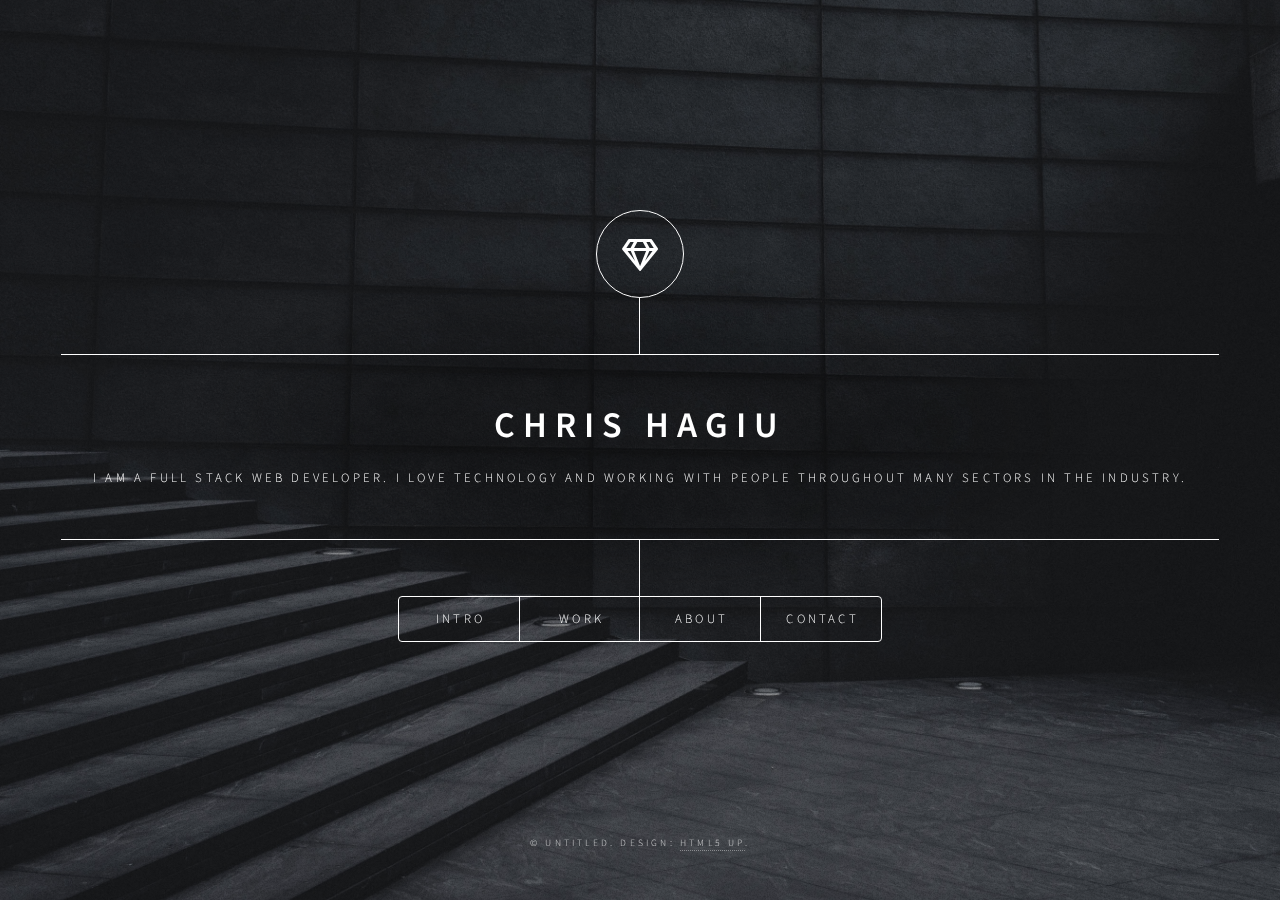
<file: index.html>
<!DOCTYPE html>
<!--
	Dimension by HTML5 UP
	html5up.net | @ajlkn
	Free for personal and commercial use under the CCA 3.0 license (html5up.net/license)
-->
<html>
  <head>
    <title>Chris Hagiu Portfolio</title>
    <meta charset="utf-8" />
    <meta
      name="viewport"
      content="width=device-width, initial-scale=1, user-scalable=no"
    />
    <link rel="stylesheet" href="assets/css/main.css" />
    <noscript><link rel="stylesheet" href="assets/css/noscript.css"/></noscript>
  </head>
  <body class="is-preload">
    <!-- Wrapper -->
    <div id="wrapper">
      <!-- Header -->
      <header id="header">
        <div class="logo">
          <span class="icon fa-gem"></span>
        </div>
        <div class="content">
          <div class="inner">
            <h1>Chris Hagiu</h1>
            <p>
              I am a full stack web developer. I love technology and working
              with people throughout many sectors in the industry.
            </p>
          </div>
        </div>
        <nav>
          <ul>
            <li><a href="#intro">Intro</a></li>
            <li><a href="#work">Work</a></li>
            <li><a href="#about">About</a></li>
            <li><a href="#contact">Contact</a></li>
            <!--<li><a href="#elements">Elements</a></li>-->
          </ul>
        </nav>
      </header>

      <!-- Main -->
      <div id="main">
        <!-- Intro -->
        <article id="intro">
          <h2 class="major">Intro</h2>
          <span class="image main"
            ><img src="images/jose-fontano.jpg" alt="rain picture"
          /></span>
          <p>
            My name is Chris Hagiu and I am a learning developer from Lambda
            School. By the way, check out my <a href="#work">awesome work</a>.
          </p>
          <p>
            Lorem ipsum dolor sit amet, consectetur adipiscing elit. Duis
            dapibus rutrum facilisis.
          </p>
        </article>

        <!-- Work -->
        <article id="work">
          <h2 class="major">Work</h2>
          <span class="image main"
            ><img src="images/joel-filipe.jpg" alt=""
          /></span>
          <p>
            No current work to display.
          </p>
          <p>
            New content coming soon.
          </p>
        </article>

        <!-- About -->
        <article id="about">
          <h2 class="major">About</h2>
          <span class="image main"
            ><img src="images/scott-webb.jpg" alt=""
          /></span>
          <p>
            Currently residing in California near the deserts.
          </p>
        </article>

        <!-- Contact -->
        <article id="contact">
          <h2 class="major">Contact</h2>
          <form method="post" action="#">
            <div class="fields">
              <div class="field half">
                <label for="name">Name</label>
                <input type="text" name="name" id="name" />
              </div>
              <div class="field half">
                <label for="email">Email</label>
                <input type="text" name="email" id="email" />
              </div>
              <div class="field">
                <label for="message">Message</label>
                <textarea name="message" id="message" rows="4"></textarea>
              </div>
            </div>
            <ul class="actions">
              <li>
                <input type="submit" value="Send Message" class="primary" />
              </li>
              <li><input type="reset" value="Reset" /></li>
            </ul>
          </form>
          <ul class="icons">
            <li>
              <a href="#" class="icon brands fa-twitter"
                ><span class="label">Twitter</span></a
              >
            </li>
            <li>
              <a href="#" class="icon brands fa-facebook-f"
                ><span class="label">Facebook</span></a
              >
            </li>
            <li>
              <a href="#" class="icon brands fa-instagram"
                ><span class="label">Instagram</span></a
              >
            </li>
            <li>
              <a href="#" class="icon brands fa-github"
                ><span class="label">GitHub</span></a
              >
            </li>
          </ul>
        </article>

        <!-- Elements -->
        <article id="elements">
          <h2 class="major">Elements</h2>

          <section>
            <h3 class="major">Text</h3>
            <p>
              This is <b>bold</b> and this is <strong>strong</strong>. This is
              <i>italic</i> and this is <em>emphasized</em>. This is
              <sup>superscript</sup> text and this is <sub>subscript</sub> text.
              This is <u>underlined</u> and this is code:
              <code>for (;;) { ... }</code>. Finally,
              <a href="#">this is a link</a>.
            </p>
            <hr />
            <h2>Heading Level 2</h2>
            <h3>Heading Level 3</h3>
            <h4>Heading Level 4</h4>
            <h5>Heading Level 5</h5>
            <h6>Heading Level 6</h6>
            <hr />
            <h4>Blockquote</h4>
            <blockquote>
              Fringilla nisl. Donec accumsan interdum nisi, quis tincidunt felis
              sagittis eget tempus euismod. Vestibulum ante ipsum primis in
              faucibus vestibulum. Blandit adipiscing eu felis iaculis volutpat
              ac adipiscing accumsan faucibus. Vestibulum ante ipsum primis in
              faucibus lorem ipsum dolor sit amet nullam adipiscing eu felis.
            </blockquote>
            <h4>Preformatted</h4>
            <pre><code>i = 0;

while (!deck.isInOrder()) {
    print 'Iteration ' + i;
    deck.shuffle();
    i++;
}

print 'It took ' + i + ' iterations to sort the deck.';</code></pre>
          </section>

          <section>
            <h3 class="major">Lists</h3>

            <h4>Unordered</h4>
            <ul>
              <li>Dolor pulvinar etiam.</li>
              <li>Sagittis adipiscing.</li>
              <li>Felis enim feugiat.</li>
            </ul>

            <h4>Alternate</h4>
            <ul class="alt">
              <li>Dolor pulvinar etiam.</li>
              <li>Sagittis adipiscing.</li>
              <li>Felis enim feugiat.</li>
            </ul>

            <h4>Ordered</h4>
            <ol>
              <li>Dolor pulvinar etiam.</li>
              <li>Etiam vel felis viverra.</li>
              <li>Felis enim feugiat.</li>
              <li>Dolor pulvinar etiam.</li>
              <li>Etiam vel felis lorem.</li>
              <li>Felis enim et feugiat.</li>
            </ol>
            <h4>Icons</h4>
            <ul class="icons">
              <li>
                <a href="#" class="icon brands fa-twitter"
                  ><span class="label">Twitter</span></a
                >
              </li>
              <li>
                <a href="#" class="icon brands fa-facebook-f"
                  ><span class="label">Facebook</span></a
                >
              </li>
              <li>
                <a href="#" class="icon brands fa-instagram"
                  ><span class="label">Instagram</span></a
                >
              </li>
              <li>
                <a href="#" class="icon brands fa-github"
                  ><span class="label">Github</span></a
                >
              </li>
            </ul>

            <h4>Actions</h4>
            <ul class="actions">
              <li><a href="#" class="button primary">Default</a></li>
              <li><a href="#" class="button">Default</a></li>
            </ul>
            <ul class="actions stacked">
              <li><a href="#" class="button primary">Default</a></li>
              <li><a href="#" class="button">Default</a></li>
            </ul>
          </section>

          <section>
            <h3 class="major">Table</h3>
            <h4>Default</h4>
            <div class="table-wrapper">
              <table>
                <thead>
                  <tr>
                    <th>Name</th>
                    <th>Description</th>
                    <th>Price</th>
                  </tr>
                </thead>
                <tbody>
                  <tr>
                    <td>Item One</td>
                    <td>Ante turpis integer aliquet porttitor.</td>
                    <td>29.99</td>
                  </tr>
                  <tr>
                    <td>Item Two</td>
                    <td>Vis ac commodo adipiscing arcu aliquet.</td>
                    <td>19.99</td>
                  </tr>
                  <tr>
                    <td>Item Three</td>
                    <td>Morbi faucibus arcu accumsan lorem.</td>
                    <td>29.99</td>
                  </tr>
                  <tr>
                    <td>Item Four</td>
                    <td>Vitae integer tempus condimentum.</td>
                    <td>19.99</td>
                  </tr>
                  <tr>
                    <td>Item Five</td>
                    <td>Ante turpis integer aliquet porttitor.</td>
                    <td>29.99</td>
                  </tr>
                </tbody>
                <tfoot>
                  <tr>
                    <td colspan="2"></td>
                    <td>100.00</td>
                  </tr>
                </tfoot>
              </table>
            </div>

            <h4>Alternate</h4>
            <div class="table-wrapper">
              <table class="alt">
                <thead>
                  <tr>
                    <th>Name</th>
                    <th>Description</th>
                    <th>Price</th>
                  </tr>
                </thead>
                <tbody>
                  <tr>
                    <td>Item One</td>
                    <td>Ante turpis integer aliquet porttitor.</td>
                    <td>29.99</td>
                  </tr>
                  <tr>
                    <td>Item Two</td>
                    <td>Vis ac commodo adipiscing arcu aliquet.</td>
                    <td>19.99</td>
                  </tr>
                  <tr>
                    <td>Item Three</td>
                    <td>Morbi faucibus arcu accumsan lorem.</td>
                    <td>29.99</td>
                  </tr>
                  <tr>
                    <td>Item Four</td>
                    <td>Vitae integer tempus condimentum.</td>
                    <td>19.99</td>
                  </tr>
                  <tr>
                    <td>Item Five</td>
                    <td>Ante turpis integer aliquet porttitor.</td>
                    <td>29.99</td>
                  </tr>
                </tbody>
                <tfoot>
                  <tr>
                    <td colspan="2"></td>
                    <td>100.00</td>
                  </tr>
                </tfoot>
              </table>
            </div>
          </section>

          <section>
            <h3 class="major">Buttons</h3>
            <ul class="actions">
              <li><a href="#" class="button primary">Primary</a></li>
              <li><a href="#" class="button">Default</a></li>
            </ul>
            <ul class="actions">
              <li><a href="#" class="button">Default</a></li>
              <li><a href="#" class="button small">Small</a></li>
            </ul>
            <ul class="actions">
              <li>
                <a href="#" class="button primary icon solid fa-download"
                  >Icon</a
                >
              </li>
              <li>
                <a href="#" class="button icon solid fa-download">Icon</a>
              </li>
            </ul>
            <ul class="actions">
              <li><span class="button primary disabled">Disabled</span></li>
              <li><span class="button disabled">Disabled</span></li>
            </ul>
          </section>

          <section>
            <h3 class="major">Form</h3>
            <form method="post" action="#">
              <div class="fields">
                <div class="field half">
                  <label for="demo-name">Name</label>
                  <input
                    type="text"
                    name="demo-name"
                    id="demo-name"
                    value=""
                    placeholder="Jane Doe"
                  />
                </div>
                <div class="field half">
                  <label for="demo-email">Email</label>
                  <input
                    type="email"
                    name="demo-email"
                    id="demo-email"
                    value=""
                    placeholder="jane@untitled.tld"
                  />
                </div>
                <div class="field">
                  <label for="demo-category">Category</label>
                  <select name="demo-category" id="demo-category">
                    <option value="">-</option>
                    <option value="1">Manufacturing</option>
                    <option value="1">Shipping</option>
                    <option value="1">Administration</option>
                    <option value="1">Human Resources</option>
                  </select>
                </div>
                <div class="field half">
                  <input
                    type="radio"
                    id="demo-priority-low"
                    name="demo-priority"
                    checked
                  />
                  <label for="demo-priority-low">Low</label>
                </div>
                <div class="field half">
                  <input
                    type="radio"
                    id="demo-priority-high"
                    name="demo-priority"
                  />
                  <label for="demo-priority-high">High</label>
                </div>
                <div class="field half">
                  <input type="checkbox" id="demo-copy" name="demo-copy" />
                  <label for="demo-copy">Email me a copy</label>
                </div>
                <div class="field half">
                  <input
                    type="checkbox"
                    id="demo-human"
                    name="demo-human"
                    checked
                  />
                  <label for="demo-human">Not a robot</label>
                </div>
                <div class="field">
                  <label for="demo-message">Message</label>
                  <textarea
                    name="demo-message"
                    id="demo-message"
                    placeholder="Enter your message"
                    rows="6"
                  ></textarea>
                </div>
              </div>
              <ul class="actions">
                <li>
                  <input type="submit" value="Send Message" class="primary" />
                </li>
                <li><input type="reset" value="Reset" /></li>
              </ul>
            </form>
          </section>
        </article>
      </div>

      <!-- Footer -->
      <footer id="footer">
        <p class="copyright">
          &copy; Untitled. Design: <a href="https://html5up.net">HTML5 UP</a>.
        </p>
      </footer>
    </div>

    <!-- BG -->
    <div id="bg"></div>

    <!-- Scripts -->
    <script src="assets/js/jquery.min.js"></script>
    <script src="assets/js/browser.min.js"></script>
    <script src="assets/js/breakpoints.min.js"></script>
    <script src="assets/js/util.js"></script>
    <script src="assets/js/main.js"></script>
  </body>
</html>
</file>
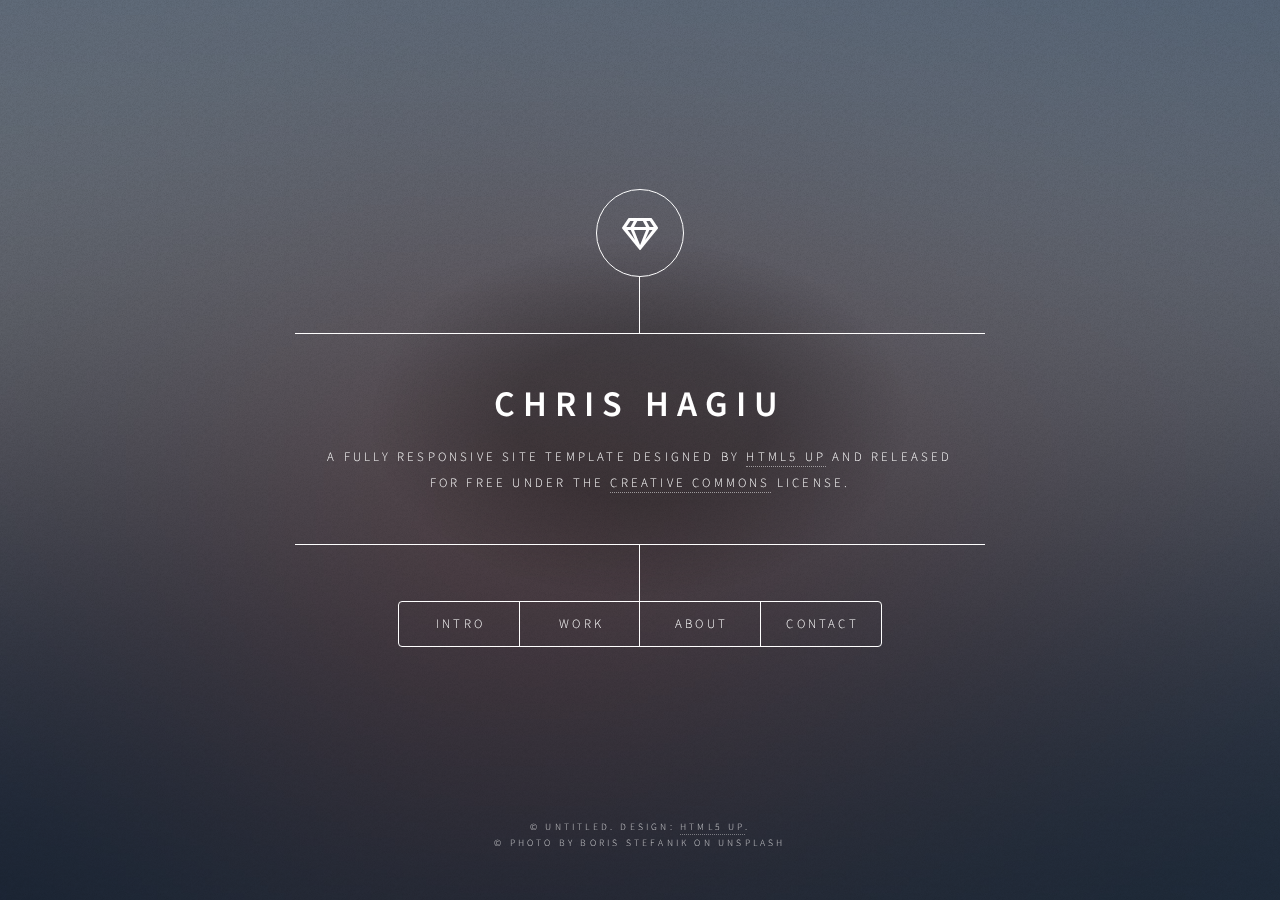
<file: html5up-dimension/index.html>
<!DOCTYPE html>
<!--
	Dimension by HTML5 UP
	html5up.net | @ajlkn
	Free for personal and commercial use under the CCA 3.0 license (html5up.net/license)
-->
<html>
  <head>
    <title>Chris Hagiu Portfolio</title>
    <meta charset="utf-8" />
    <meta
      name="viewport"
      content="width=device-width, initial-scale=1, user-scalable=no"
    />
    <link rel="stylesheet" href="assets/css/main.css" />
    <noscript><link rel="stylesheet" href="assets/css/noscript.css"/></noscript>
  </head>
  <body class="is-preload">
    <!-- Wrapper -->
    <div id="wrapper">
      <!-- Header -->
      <header id="header">
        <div class="logo">
          <span class="icon fa-gem"></span>
        </div>
        <div class="content">
          <div class="inner">
            <h1>Chris Hagiu</h1>
            <p>
              A fully responsive site template designed by
              <a href="https://html5up.net">HTML5 UP</a> and released<br />
              for free under the
              <a href="https://html5up.net/license">Creative Commons</a>
              license.
            </p>
          </div>
        </div>
        <nav>
          <ul>
            <li><a href="#intro">Intro</a></li>
            <li><a href="#work">Work</a></li>
            <li><a href="#about">About</a></li>
            <li><a href="#contact">Contact</a></li>
            <!--<li><a href="#elements">Elements</a></li>-->
          </ul>
        </nav>
      </header>

      <!-- Main -->
      <div id="main">
        <!-- Intro -->
        <article id="intro">
          <h2 class="major">Intro</h2>
          <span class="image main"><img src="images/pic01.jpg" alt=""/></span>
          <p>
            Aenean ornare velit lacus, ac varius enim ullamcorper eu. Proin
            aliquam facilisis ante interdum congue. Integer mollis, nisl amet
            convallis, porttitor magna ullamcorper, amet egestas mauris. Ut
            magna finibus nisi nec lacinia. Nam maximus erat id euismod egestas.
            By the way, check out my <a href="#work">awesome work</a>.
          </p>
          <p>
            Lorem ipsum dolor sit amet, consectetur adipiscing elit. Duis
            dapibus rutrum facilisis. Class aptent taciti sociosqu ad litora
            torquent per conubia nostra, per inceptos himenaeos. Etiam tristique
            libero eu nibh porttitor fermentum. Nullam venenatis erat id
            vehicula viverra. Nunc ultrices eros ut ultricies condimentum.
            Mauris risus lacus, blandit sit amet venenatis non, bibendum vitae
            dolor. Nunc lorem mauris, fringilla in aliquam at, euismod in
            lectus. Pellentesque habitant morbi tristique senectus et netus et
            malesuada fames ac turpis egestas. In non lorem sit amet elit
            placerat maximus. Pellentesque aliquam maximus risus, vel sed
            vehicula.
          </p>
        </article>

        <!-- Work -->
        <article id="work">
          <h2 class="major">Work</h2>
          <span class="image main"><img src="images/pic02.jpg" alt=""/></span>
          <p>
            Adipiscing magna sed dolor elit. Praesent eleifend dignissim arcu,
            at eleifend sapien imperdiet ac. Aliquam erat volutpat. Praesent
            urna nisi, fringila lorem et vehicula lacinia quam. Integer
            sollicitudin mauris nec lorem luctus ultrices.
          </p>
          <p>
            Nullam et orci eu lorem consequat tincidunt vivamus et sagittis
            libero. Mauris aliquet magna magna sed nunc rhoncus pharetra.
            Pellentesque condimentum sem. In efficitur ligula tate urna.
            Maecenas laoreet massa vel lacinia pellentesque lorem ipsum dolor.
            Nullam et orci eu lorem consequat tincidunt. Vivamus et sagittis
            libero. Mauris aliquet magna magna sed nunc rhoncus amet feugiat
            tempus.
          </p>
        </article>

        <!-- About -->
        <article id="about">
          <h2 class="major">About</h2>
          <span class="image main"><img src="images/pic03.jpg" alt=""/></span>
          <p>
            Lorem ipsum dolor sit amet, consectetur et adipiscing elit. Praesent
            eleifend dignissim arcu, at eleifend sapien imperdiet ac. Aliquam
            erat volutpat. Praesent urna nisi, fringila lorem et vehicula
            lacinia quam. Integer sollicitudin mauris nec lorem luctus ultrices.
            Aliquam libero et malesuada fames ac ante ipsum primis in faucibus.
            Cras viverra ligula sit amet ex mollis mattis lorem ipsum dolor sit
            amet.
          </p>
        </article>

        <!-- Contact -->
        <article id="contact">
          <h2 class="major">Contact</h2>
          <form method="post" action="#">
            <div class="fields">
              <div class="field half">
                <label for="name">Name</label>
                <input type="text" name="name" id="name" />
              </div>
              <div class="field half">
                <label for="email">Email</label>
                <input type="text" name="email" id="email" />
              </div>
              <div class="field">
                <label for="message">Message</label>
                <textarea name="message" id="message" rows="4"></textarea>
              </div>
            </div>
            <ul class="actions">
              <li>
                <input type="submit" value="Send Message" class="primary" />
              </li>
              <li><input type="reset" value="Reset" /></li>
            </ul>
          </form>
          <ul class="icons">
            <li>
              <a href="#" class="icon brands fa-twitter"
                ><span class="label">Twitter</span></a
              >
            </li>
            <li>
              <a href="#" class="icon brands fa-facebook-f"
                ><span class="label">Facebook</span></a
              >
            </li>
            <li>
              <a href="#" class="icon brands fa-instagram"
                ><span class="label">Instagram</span></a
              >
            </li>
            <li>
              <a href="#" class="icon brands fa-github"
                ><span class="label">GitHub</span></a
              >
            </li>
          </ul>
        </article>

        <!-- Elements -->
        <article id="elements">
          <h2 class="major">Elements</h2>

          <section>
            <h3 class="major">Text</h3>
            <p>
              This is <b>bold</b> and this is <strong>strong</strong>. This is
              <i>italic</i> and this is <em>emphasized</em>. This is
              <sup>superscript</sup> text and this is <sub>subscript</sub> text.
              This is <u>underlined</u> and this is code:
              <code>for (;;) { ... }</code>. Finally,
              <a href="#">this is a link</a>.
            </p>
            <hr />
            <h2>Heading Level 2</h2>
            <h3>Heading Level 3</h3>
            <h4>Heading Level 4</h4>
            <h5>Heading Level 5</h5>
            <h6>Heading Level 6</h6>
            <hr />
            <h4>Blockquote</h4>
            <blockquote>
              Fringilla nisl. Donec accumsan interdum nisi, quis tincidunt felis
              sagittis eget tempus euismod. Vestibulum ante ipsum primis in
              faucibus vestibulum. Blandit adipiscing eu felis iaculis volutpat
              ac adipiscing accumsan faucibus. Vestibulum ante ipsum primis in
              faucibus lorem ipsum dolor sit amet nullam adipiscing eu felis.
            </blockquote>
            <h4>Preformatted</h4>
            <pre><code>i = 0;

while (!deck.isInOrder()) {
    print 'Iteration ' + i;
    deck.shuffle();
    i++;
}

print 'It took ' + i + ' iterations to sort the deck.';</code></pre>
          </section>

          <section>
            <h3 class="major">Lists</h3>

            <h4>Unordered</h4>
            <ul>
              <li>Dolor pulvinar etiam.</li>
              <li>Sagittis adipiscing.</li>
              <li>Felis enim feugiat.</li>
            </ul>

            <h4>Alternate</h4>
            <ul class="alt">
              <li>Dolor pulvinar etiam.</li>
              <li>Sagittis adipiscing.</li>
              <li>Felis enim feugiat.</li>
            </ul>

            <h4>Ordered</h4>
            <ol>
              <li>Dolor pulvinar etiam.</li>
              <li>Etiam vel felis viverra.</li>
              <li>Felis enim feugiat.</li>
              <li>Dolor pulvinar etiam.</li>
              <li>Etiam vel felis lorem.</li>
              <li>Felis enim et feugiat.</li>
            </ol>
            <h4>Icons</h4>
            <ul class="icons">
              <li>
                <a href="#" class="icon brands fa-twitter"
                  ><span class="label">Twitter</span></a
                >
              </li>
              <li>
                <a href="#" class="icon brands fa-facebook-f"
                  ><span class="label">Facebook</span></a
                >
              </li>
              <li>
                <a href="#" class="icon brands fa-instagram"
                  ><span class="label">Instagram</span></a
                >
              </li>
              <li>
                <a href="#" class="icon brands fa-github"
                  ><span class="label">Github</span></a
                >
              </li>
            </ul>

            <h4>Actions</h4>
            <ul class="actions">
              <li><a href="#" class="button primary">Default</a></li>
              <li><a href="#" class="button">Default</a></li>
            </ul>
            <ul class="actions stacked">
              <li><a href="#" class="button primary">Default</a></li>
              <li><a href="#" class="button">Default</a></li>
            </ul>
          </section>

          <section>
            <h3 class="major">Table</h3>
            <h4>Default</h4>
            <div class="table-wrapper">
              <table>
                <thead>
                  <tr>
                    <th>Name</th>
                    <th>Description</th>
                    <th>Price</th>
                  </tr>
                </thead>
                <tbody>
                  <tr>
                    <td>Item One</td>
                    <td>Ante turpis integer aliquet porttitor.</td>
                    <td>29.99</td>
                  </tr>
                  <tr>
                    <td>Item Two</td>
                    <td>Vis ac commodo adipiscing arcu aliquet.</td>
                    <td>19.99</td>
                  </tr>
                  <tr>
                    <td>Item Three</td>
                    <td>Morbi faucibus arcu accumsan lorem.</td>
                    <td>29.99</td>
                  </tr>
                  <tr>
                    <td>Item Four</td>
                    <td>Vitae integer tempus condimentum.</td>
                    <td>19.99</td>
                  </tr>
                  <tr>
                    <td>Item Five</td>
                    <td>Ante turpis integer aliquet porttitor.</td>
                    <td>29.99</td>
                  </tr>
                </tbody>
                <tfoot>
                  <tr>
                    <td colspan="2"></td>
                    <td>100.00</td>
                  </tr>
                </tfoot>
              </table>
            </div>

            <h4>Alternate</h4>
            <div class="table-wrapper">
              <table class="alt">
                <thead>
                  <tr>
                    <th>Name</th>
                    <th>Description</th>
                    <th>Price</th>
                  </tr>
                </thead>
                <tbody>
                  <tr>
                    <td>Item One</td>
                    <td>Ante turpis integer aliquet porttitor.</td>
                    <td>29.99</td>
                  </tr>
                  <tr>
                    <td>Item Two</td>
                    <td>Vis ac commodo adipiscing arcu aliquet.</td>
                    <td>19.99</td>
                  </tr>
                  <tr>
                    <td>Item Three</td>
                    <td>Morbi faucibus arcu accumsan lorem.</td>
                    <td>29.99</td>
                  </tr>
                  <tr>
                    <td>Item Four</td>
                    <td>Vitae integer tempus condimentum.</td>
                    <td>19.99</td>
                  </tr>
                  <tr>
                    <td>Item Five</td>
                    <td>Ante turpis integer aliquet porttitor.</td>
                    <td>29.99</td>
                  </tr>
                </tbody>
                <tfoot>
                  <tr>
                    <td colspan="2"></td>
                    <td>100.00</td>
                  </tr>
                </tfoot>
              </table>
            </div>
          </section>

          <section>
            <h3 class="major">Buttons</h3>
            <ul class="actions">
              <li><a href="#" class="button primary">Primary</a></li>
              <li><a href="#" class="button">Default</a></li>
            </ul>
            <ul class="actions">
              <li><a href="#" class="button">Default</a></li>
              <li><a href="#" class="button small">Small</a></li>
            </ul>
            <ul class="actions">
              <li>
                <a href="#" class="button primary icon solid fa-download"
                  >Icon</a
                >
              </li>
              <li>
                <a href="#" class="button icon solid fa-download">Icon</a>
              </li>
            </ul>
            <ul class="actions">
              <li><span class="button primary disabled">Disabled</span></li>
              <li><span class="button disabled">Disabled</span></li>
            </ul>
          </section>

          <section>
            <h3 class="major">Form</h3>
            <form method="post" action="#">
              <div class="fields">
                <div class="field half">
                  <label for="demo-name">Name</label>
                  <input
                    type="text"
                    name="demo-name"
                    id="demo-name"
                    value=""
                    placeholder="Jane Doe"
                  />
                </div>
                <div class="field half">
                  <label for="demo-email">Email</label>
                  <input
                    type="email"
                    name="demo-email"
                    id="demo-email"
                    value=""
                    placeholder="jane@untitled.tld"
                  />
                </div>
                <div class="field">
                  <label for="demo-category">Category</label>
                  <select name="demo-category" id="demo-category">
                    <option value="">-</option>
                    <option value="1">Manufacturing</option>
                    <option value="1">Shipping</option>
                    <option value="1">Administration</option>
                    <option value="1">Human Resources</option>
                  </select>
                </div>
                <div class="field half">
                  <input
                    type="radio"
                    id="demo-priority-low"
                    name="demo-priority"
                    checked
                  />
                  <label for="demo-priority-low">Low</label>
                </div>
                <div class="field half">
                  <input
                    type="radio"
                    id="demo-priority-high"
                    name="demo-priority"
                  />
                  <label for="demo-priority-high">High</label>
                </div>
                <div class="field half">
                  <input type="checkbox" id="demo-copy" name="demo-copy" />
                  <label for="demo-copy">Email me a copy</label>
                </div>
                <div class="field half">
                  <input
                    type="checkbox"
                    id="demo-human"
                    name="demo-human"
                    checked
                  />
                  <label for="demo-human">Not a robot</label>
                </div>
                <div class="field">
                  <label for="demo-message">Message</label>
                  <textarea
                    name="demo-message"
                    id="demo-message"
                    placeholder="Enter your message"
                    rows="6"
                  ></textarea>
                </div>
              </div>
              <ul class="actions">
                <li>
                  <input type="submit" value="Send Message" class="primary" />
                </li>
                <li><input type="reset" value="Reset" /></li>
              </ul>
            </form>
          </section>
        </article>
      </div>

      <!-- Footer -->
      <footer id="footer">
        <p class="copyright">
          &copy; Untitled. Design: <a href="https://html5up.net">HTML5 UP</a>.
        </p>
        <p class="copyright">
          &copy; Photo by Boris Stefanik on Unsplash
        </p>
      </footer>
    </div>

    <!-- BG -->
    <div id="bg"></div>

    <!-- Scripts -->
    <script src="assets/js/jquery.min.js"></script>
    <script src="assets/js/browser.min.js"></script>
    <script src="assets/js/breakpoints.min.js"></script>
    <script src="assets/js/util.js"></script>
    <script src="assets/js/main.js"></script>
  </body>
</html>
</file>
<file: assets/css/noscript.css>
/*
	Dimension by HTML5 UP
	html5up.net | @ajlkn
	Free for personal and commercial use under the CCA 3.0 license (html5up.net/license)
*/

/* BG */

	body.is-preload #bg:before {
		background-color: transparent;
	}

/* Header */

	body.is-preload #header {
		-moz-filter: none;
		-webkit-filter: none;
		-ms-filter: none;
		filter: none;
	}

		body.is-preload #header > * {
			opacity: 1;
		}

		body.is-preload #header .content .inner {
			max-height: none;
			padding: 3rem 2rem;
			opacity: 1;
		}

/* Main */

	#main article {
		opacity: 1;
		margin: 4rem 0 0 0;
	}
</file>
<file: html5up-dimension/assets/css/noscript.css>
/*
	Dimension by HTML5 UP
	html5up.net | @ajlkn
	Free for personal and commercial use under the CCA 3.0 license (html5up.net/license)
*/

/* BG */

	body.is-preload #bg:before {
		background-color: transparent;
	}

/* Header */

	body.is-preload #header {
		-moz-filter: none;
		-webkit-filter: none;
		-ms-filter: none;
		filter: none;
	}

		body.is-preload #header > * {
			opacity: 1;
		}

		body.is-preload #header .content .inner {
			max-height: none;
			padding: 3rem 2rem;
			opacity: 1;
		}

/* Main */

	#main article {
		opacity: 1;
		margin: 4rem 0 0 0;
	}
</file>
<file: assets/css/main.css>
@import url(fontawesome-all.min.css);
@import url("https://fonts.googleapis.com/css?family=Source+Sans+Pro:300italic,600italic,300,600");

/*
	Dimension by HTML5 UP
	html5up.net | @ajlkn
	Free for personal and commercial use under the CCA 3.0 license (html5up.net/license)
*/

html,
body,
div,
span,
applet,
object,
iframe,
h1,
h2,
h3,
h4,
h5,
h6,
p,
blockquote,
pre,
a,
abbr,
acronym,
address,
big,
cite,
code,
del,
dfn,
em,
img,
ins,
kbd,
q,
s,
samp,
small,
strike,
strong,
sub,
sup,
tt,
var,
b,
u,
i,
center,
dl,
dt,
dd,
ol,
ul,
li,
fieldset,
form,
label,
legend,
table,
caption,
tbody,
tfoot,
thead,
tr,
th,
td,
article,
aside,
canvas,
details,
embed,
figure,
figcaption,
footer,
header,
hgroup,
menu,
nav,
output,
ruby,
section,
summary,
time,
mark,
audio,
video {
  margin: 0;
  padding: 0;
  border: 0;
  font-size: 100%;
  font: inherit;
  vertical-align: baseline;
}

article,
aside,
details,
figcaption,
figure,
footer,
header,
hgroup,
menu,
nav,
section {
  display: block;
}

body {
  line-height: 1;
}

ol,
ul {
  list-style: none;
}

blockquote,
q {
  quotes: none;
}

blockquote:before,
blockquote:after,
q:before,
q:after {
  content: "";
  content: none;
}

table {
  border-collapse: collapse;
  border-spacing: 0;
}

body {
  -webkit-text-size-adjust: none;
}

mark {
  background-color: transparent;
  color: inherit;
}

input::-moz-focus-inner {
  border: 0;
  padding: 0;
}

input,
select,
textarea {
  -moz-appearance: none;
  -webkit-appearance: none;
  -ms-appearance: none;
  appearance: none;
}

/* Basic */

@-ms-viewport {
  width: device-width;
}

@media screen and (max-width: 480px) {
  html,
  body {
    min-width: 320px;
  }
}

html {
  box-sizing: border-box;
}

*,
*:before,
*:after {
  box-sizing: inherit;
}

body {
  background: #1b1f22;
}

body.is-preload *,
body.is-preload *:before,
body.is-preload *:after {
  -moz-animation: none !important;
  -webkit-animation: none !important;
  -ms-animation: none !important;
  animation: none !important;
  -moz-transition: none !important;
  -webkit-transition: none !important;
  -ms-transition: none !important;
  transition: none !important;
}

/* Type */

html {
  font-size: 16pt;
}

@media screen and (max-width: 1680px) {
  html {
    font-size: 12pt;
  }
}

@media screen and (max-width: 736px) {
  html {
    font-size: 11pt;
  }
}

@media screen and (max-width: 360px) {
  html {
    font-size: 10pt;
  }
}

body,
input,
select,
textarea {
  color: #ffffff;
  font-family: "Source Sans Pro", sans-serif;
  font-weight: 300;
  font-size: 1rem;
  line-height: 1.65;
}

a {
  -moz-transition: color 0.2s ease-in-out, background-color 0.2s ease-in-out,
    border-bottom-color 0.2s ease-in-out;
  -webkit-transition: color 0.2s ease-in-out, background-color 0.2s ease-in-out,
    border-bottom-color 0.2s ease-in-out;
  -ms-transition: color 0.2s ease-in-out, background-color 0.2s ease-in-out,
    border-bottom-color 0.2s ease-in-out;
  transition: color 0.2s ease-in-out, background-color 0.2s ease-in-out,
    border-bottom-color 0.2s ease-in-out;
  border-bottom: dotted 1px rgba(255, 255, 255, 0.5);
  text-decoration: none;
  color: inherit;
}

a:hover {
  border-bottom-color: transparent;
}

strong,
b {
  color: #ffffff;
  font-weight: 600;
}

em,
i {
  font-style: italic;
}

p {
  margin: 0 0 2rem 0;
}

h1,
h2,
h3,
h4,
h5,
h6 {
  color: #ffffff;
  font-weight: 600;
  line-height: 1.5;
  margin: 0 0 1rem 0;
  text-transform: uppercase;
  letter-spacing: 0.2rem;
}

h1 a,
h2 a,
h3 a,
h4 a,
h5 a,
h6 a {
  color: inherit;
  text-decoration: none;
}

h1.major,
h2.major,
h3.major,
h4.major,
h5.major,
h6.major {
  border-bottom: solid 1px #ffffff;
  width: -moz-max-content;
  width: -webkit-max-content;
  width: -ms-max-content;
  width: max-content;
  padding-bottom: 0.5rem;
  margin: 0 0 2rem 0;
}

h1 {
  font-size: 2.25rem;
  line-height: 1.3;
  letter-spacing: 0.5rem;
}

h2 {
  font-size: 1.5rem;
  line-height: 1.4;
  letter-spacing: 0.5rem;
}

h3 {
  font-size: 1rem;
}

h4 {
  font-size: 0.8rem;
}

h5 {
  font-size: 0.7rem;
}

h6 {
  font-size: 0.6rem;
}

@media screen and (max-width: 736px) {
  h1 {
    font-size: 1.75rem;
    line-height: 1.4;
  }

  h2 {
    font-size: 1.25em;
    line-height: 1.5;
  }
}

sub {
  font-size: 0.8rem;
  position: relative;
  top: 0.5rem;
}

sup {
  font-size: 0.8rem;
  position: relative;
  top: -0.5rem;
}

blockquote {
  border-left: solid 4px #ffffff;
  font-style: italic;
  margin: 0 0 2rem 0;
  padding: 0.5rem 0 0.5rem 2rem;
}

code {
  background: rgba(255, 255, 255, 0.075);
  border-radius: 4px;
  font-family: "Courier New", monospace;
  font-size: 0.9rem;
  margin: 0 0.25rem;
  padding: 0.25rem 0.65rem;
}

pre {
  -webkit-overflow-scrolling: touch;
  font-family: "Courier New", monospace;
  font-size: 0.9rem;
  margin: 0 0 2rem 0;
}

pre code {
  display: block;
  line-height: 1.75;
  padding: 1rem 1.5rem;
  overflow-x: auto;
}

hr {
  border: 0;
  border-bottom: solid 1px #ffffff;
  margin: 2.75rem 0;
}

.align-left {
  text-align: left;
}

.align-center {
  text-align: center;
}

.align-right {
  text-align: right;
}

/* Form */

form {
  margin: 0 0 2rem 0;
}

form > :last-child {
  margin-bottom: 0;
}

form > .fields {
  display: -moz-flex;
  display: -webkit-flex;
  display: -ms-flex;
  display: flex;
  -moz-flex-wrap: wrap;
  -webkit-flex-wrap: wrap;
  -ms-flex-wrap: wrap;
  flex-wrap: wrap;
  width: calc(100% + 3rem);
  margin: -1.5rem 0 2rem -1.5rem;
}

form > .fields > .field {
  -moz-flex-grow: 0;
  -webkit-flex-grow: 0;
  -ms-flex-grow: 0;
  flex-grow: 0;
  -moz-flex-shrink: 0;
  -webkit-flex-shrink: 0;
  -ms-flex-shrink: 0;
  flex-shrink: 0;
  padding: 1.5rem 0 0 1.5rem;
  width: calc(100% - 1.5rem);
}

form > .fields > .field.half {
  width: calc(50% - 0.75rem);
}

form > .fields > .field.third {
  width: calc(100% / 3 - 0.5rem);
}

form > .fields > .field.quarter {
  width: calc(25% - 0.375rem);
}

@media screen and (max-width: 480px) {
  form > .fields {
    width: calc(100% + 3rem);
    margin: -1.5rem 0 2rem -1.5rem;
  }

  form > .fields > .field {
    padding: 1.5rem 0 0 1.5rem;
    width: calc(100% - 1.5rem);
  }

  form > .fields > .field.half {
    width: calc(100% - 1.5rem);
  }

  form > .fields > .field.third {
    width: calc(100% - 1.5rem);
  }

  form > .fields > .field.quarter {
    width: calc(100% - 1.5rem);
  }
}

label {
  color: #ffffff;
  display: block;
  font-size: 0.8rem;
  font-weight: 300;
  letter-spacing: 0.2rem;
  line-height: 1.5;
  margin: 0 0 1rem 0;
  text-transform: uppercase;
}

input[type="text"],
input[type="password"],
input[type="email"],
input[type="tel"],
select,
textarea {
  -moz-appearance: none;
  -webkit-appearance: none;
  -ms-appearance: none;
  appearance: none;
  -moz-transition: border-color 0.2s ease-in-out, box-shadow 0.2s ease-in-out,
    background-color 0.2s ease-in-out;
  -webkit-transition: border-color 0.2s ease-in-out, box-shadow 0.2s ease-in-out,
    background-color 0.2s ease-in-out;
  -ms-transition: border-color 0.2s ease-in-out, box-shadow 0.2s ease-in-out,
    background-color 0.2s ease-in-out;
  transition: border-color 0.2s ease-in-out, box-shadow 0.2s ease-in-out,
    background-color 0.2s ease-in-out;
  background-color: transparent;
  border-radius: 4px;
  border: solid 1px #ffffff;
  color: inherit;
  display: block;
  outline: 0;
  padding: 0 1rem;
  text-decoration: none;
  width: 100%;
}

input[type="text"]:invalid,
input[type="password"]:invalid,
input[type="email"]:invalid,
input[type="tel"]:invalid,
select:invalid,
textarea:invalid {
  box-shadow: none;
}

input[type="text"]:focus,
input[type="password"]:focus,
input[type="email"]:focus,
input[type="tel"]:focus,
select:focus,
textarea:focus {
  background: rgba(255, 255, 255, 0.075);
  border-color: #ffffff;
  box-shadow: 0 0 0 1px #ffffff;
}

select {
  background-image: url("data:image/svg+xml;charset=utf8,%3Csvg xmlns='http://www.w3.org/2000/svg' width='40' height='40' preserveAspectRatio='none' viewBox='0 0 40 40'%3E%3Cpath d='M9.4,12.3l10.4,10.4l10.4-10.4c0.2-0.2,0.5-0.4,0.9-0.4c0.3,0,0.6,0.1,0.9,0.4l3.3,3.3c0.2,0.2,0.4,0.5,0.4,0.9 c0,0.4-0.1,0.6-0.4,0.9L20.7,31.9c-0.2,0.2-0.5,0.4-0.9,0.4c-0.3,0-0.6-0.1-0.9-0.4L4.3,17.3c-0.2-0.2-0.4-0.5-0.4-0.9 c0-0.4,0.1-0.6,0.4-0.9l3.3-3.3c0.2-0.2,0.5-0.4,0.9-0.4S9.1,12.1,9.4,12.3z' fill='%23ffffff' /%3E%3C/svg%3E");
  background-size: 1.25rem;
  background-repeat: no-repeat;
  background-position: calc(100% - 1rem) center;
  height: 2.75rem;
  padding-right: 2.75rem;
  text-overflow: ellipsis;
}

select option {
  color: #ffffff;
  background: #1b1f22;
}

select:focus::-ms-value {
  background-color: transparent;
}

select::-ms-expand {
  display: none;
}

input[type="text"],
input[type="password"],
input[type="email"],
select {
  height: 2.75rem;
}

textarea {
  padding: 0.75rem 1rem;
}

input[type="checkbox"],
input[type="radio"] {
  -moz-appearance: none;
  -webkit-appearance: none;
  -ms-appearance: none;
  appearance: none;
  display: block;
  float: left;
  margin-right: -2rem;
  opacity: 0;
  width: 1rem;
  z-index: -1;
}

input[type="checkbox"] + label,
input[type="radio"] + label {
  text-decoration: none;
  -moz-user-select: none;
  -webkit-user-select: none;
  -ms-user-select: none;
  user-select: none;
  color: #ffffff;
  cursor: pointer;
  display: inline-block;
  font-size: 0.8rem;
  font-weight: 300;
  margin: 0 0 0.5rem 0;
  padding-left: 2.65rem;
  padding-right: 0.75rem;
  position: relative;
}

input[type="checkbox"] + label:before,
input[type="radio"] + label:before {
  -moz-osx-font-smoothing: grayscale;
  -webkit-font-smoothing: antialiased;
  display: inline-block;
  font-style: normal;
  font-variant: normal;
  text-rendering: auto;
  line-height: 1;
  text-transform: none !important;
  font-family: "Font Awesome 5 Free";
  font-weight: 900;
}

input[type="checkbox"] + label:before,
input[type="radio"] + label:before {
  -moz-transition: border-color 0.2s ease-in-out, box-shadow 0.2s ease-in-out,
    background-color 0.2s ease-in-out;
  -webkit-transition: border-color 0.2s ease-in-out, box-shadow 0.2s ease-in-out,
    background-color 0.2s ease-in-out;
  -ms-transition: border-color 0.2s ease-in-out, box-shadow 0.2s ease-in-out,
    background-color 0.2s ease-in-out;
  transition: border-color 0.2s ease-in-out, box-shadow 0.2s ease-in-out,
    background-color 0.2s ease-in-out;
  border-radius: 4px;
  border: solid 1px #ffffff;
  content: "";
  display: inline-block;
  height: 1.65rem;
  left: 0;
  line-height: 1.65rem;
  position: absolute;
  text-align: center;
  top: -0.15rem;
  width: 1.65rem;
}

input[type="checkbox"]:checked + label:before,
input[type="radio"]:checked + label:before {
  background: #ffffff !important;
  border-color: #ffffff !important;
  color: #1b1f22;
  content: "\f00c";
}

input[type="checkbox"]:focus + label:before,
input[type="radio"]:focus + label:before {
  background: rgba(255, 255, 255, 0.075);
  border-color: #ffffff;
  box-shadow: 0 0 0 1px #ffffff;
}

input[type="checkbox"] + label:before {
  border-radius: 4px;
}

input[type="radio"] + label:before {
  border-radius: 100%;
}

::-webkit-input-placeholder {
  color: rgba(255, 255, 255, 0.5) !important;
  opacity: 1;
}

:-moz-placeholder {
  color: rgba(255, 255, 255, 0.5) !important;
  opacity: 1;
}

::-moz-placeholder {
  color: rgba(255, 255, 255, 0.5) !important;
  opacity: 1;
}

:-ms-input-placeholder {
  color: rgba(255, 255, 255, 0.5) !important;
  opacity: 1;
}

.formerize-placeholder {
  color: rgba(255, 255, 255, 0.5) !important;
  opacity: 1;
}

/* Box */

.box {
  border-radius: 4px;
  border: solid 1px #ffffff;
  margin-bottom: 2rem;
  padding: 1.5em;
}

.box > :last-child,
.box > :last-child > :last-child,
.box > :last-child > :last-child > :last-child {
  margin-bottom: 0;
}

.box.alt {
  border: 0;
  border-radius: 0;
  padding: 0;
}

/* Icon */

.icon {
  text-decoration: none;
  border-bottom: none;
  position: relative;
}

.icon:before {
  -moz-osx-font-smoothing: grayscale;
  -webkit-font-smoothing: antialiased;
  display: inline-block;
  font-style: normal;
  font-variant: normal;
  text-rendering: auto;
  line-height: 1;
  text-transform: none !important;
  font-family: "Font Awesome 5 Free";
  font-weight: 400;
}

.icon > .label {
  display: none;
}

.icon:before {
  line-height: inherit;
}

.icon.solid:before {
  font-weight: 900;
}

.icon.brands:before {
  font-family: "Font Awesome 5 Brands";
}

/* Image */

.image {
  border-radius: 4px;
  border: 0;
  display: inline-block;
  position: relative;
}

.image:before {
  pointer-events: none;
  background-image: url("../../images/overlay.png");
  background-color: rgba(19, 21, 25, 0.5);
  border-radius: 4px;
  content: "";
  display: block;
  height: 100%;
  left: 0;
  opacity: 0.5;
  position: absolute;
  top: 0;
  width: 100%;
}

.image img {
  border-radius: 4px;
  display: block;
}

.image.left,
.image.right {
  max-width: 40%;
}

.image.left img,
.image.right img {
  width: 100%;
}

.image.left {
  float: left;
  padding: 0 1.5em 1em 0;
  top: 0.25em;
}

.image.right {
  float: right;
  padding: 0 0 1em 1.5em;
  top: 0.25em;
}

.image.fit {
  display: block;
  margin: 0 0 2rem 0;
  width: 100%;
}

.image.fit img {
  width: 100%;
}

.image.main {
  display: block;
  margin: 2.5rem 0;
  width: 100%;
}

.image.main img {
  width: 100%;
}

@media screen and (max-width: 736px) {
  .image.main {
    margin: 2rem 0;
  }
}

@media screen and (max-width: 480px) {
  .image.main {
    margin: 1.5rem 0;
  }
}

/* List */

ol {
  list-style: decimal;
  margin: 0 0 2rem 0;
  padding-left: 1.25em;
}

ol li {
  padding-left: 0.25em;
}

ul {
  list-style: disc;
  margin: 0 0 2rem 0;
  padding-left: 1em;
}

ul li {
  padding-left: 0.5em;
}

ul.alt {
  list-style: none;
  padding-left: 0;
}

ul.alt li {
  border-top: solid 1px #ffffff;
  padding: 0.5em 0;
}

ul.alt li:first-child {
  border-top: 0;
  padding-top: 0;
}

dl {
  margin: 0 0 2rem 0;
}

dl dt {
  display: block;
  font-weight: 600;
  margin: 0 0 1rem 0;
}

dl dd {
  margin-left: 2rem;
}

/* Actions */

ul.actions {
  display: -moz-flex;
  display: -webkit-flex;
  display: -ms-flex;
  display: flex;
  cursor: default;
  list-style: none;
  margin-left: -1rem;
  padding-left: 0;
}

ul.actions li {
  padding: 0 0 0 1rem;
  vertical-align: middle;
}

ul.actions.special {
  -moz-justify-content: center;
  -webkit-justify-content: center;
  -ms-justify-content: center;
  justify-content: center;
  width: 100%;
  margin-left: 0;
}

ul.actions.special li:first-child {
  padding-left: 0;
}

ul.actions.stacked {
  -moz-flex-direction: column;
  -webkit-flex-direction: column;
  -ms-flex-direction: column;
  flex-direction: column;
  margin-left: 0;
}

ul.actions.stacked li {
  padding: 1.3rem 0 0 0;
}

ul.actions.stacked li:first-child {
  padding-top: 0;
}

ul.actions.fit {
  width: calc(100% + 1rem);
}

ul.actions.fit li {
  -moz-flex-grow: 1;
  -webkit-flex-grow: 1;
  -ms-flex-grow: 1;
  flex-grow: 1;
  -moz-flex-shrink: 1;
  -webkit-flex-shrink: 1;
  -ms-flex-shrink: 1;
  flex-shrink: 1;
  width: 100%;
}

ul.actions.fit li > * {
  width: 100%;
}

ul.actions.fit.stacked {
  width: 100%;
}

@media screen and (max-width: 480px) {
  ul.actions:not(.fixed) {
    -moz-flex-direction: column;
    -webkit-flex-direction: column;
    -ms-flex-direction: column;
    flex-direction: column;
    margin-left: 0;
    width: 100% !important;
  }

  ul.actions:not(.fixed) li {
    -moz-flex-grow: 1;
    -webkit-flex-grow: 1;
    -ms-flex-grow: 1;
    flex-grow: 1;
    -moz-flex-shrink: 1;
    -webkit-flex-shrink: 1;
    -ms-flex-shrink: 1;
    flex-shrink: 1;
    padding: 1rem 0 0 0;
    text-align: center;
    width: 100%;
  }

  ul.actions:not(.fixed) li > * {
    width: 100%;
  }

  ul.actions:not(.fixed) li:first-child {
    padding-top: 0;
  }

  ul.actions:not(.fixed) li input[type="submit"],
  ul.actions:not(.fixed) li input[type="reset"],
  ul.actions:not(.fixed) li input[type="button"],
  ul.actions:not(.fixed) li button,
  ul.actions:not(.fixed) li .button {
    width: 100%;
  }

  ul.actions:not(.fixed) li input[type="submit"].icon:before,
  ul.actions:not(.fixed) li input[type="reset"].icon:before,
  ul.actions:not(.fixed) li input[type="button"].icon:before,
  ul.actions:not(.fixed) li button.icon:before,
  ul.actions:not(.fixed) li .button.icon:before {
    margin-left: -0.5em;
  }
}

/* Icons */

ul.icons {
  cursor: default;
  list-style: none;
  padding-left: 0;
}

ul.icons li {
  display: inline-block;
  padding: 0 0.75em 0 0;
}

ul.icons li:last-child {
  padding-right: 0;
}

ul.icons li a {
  border-radius: 100%;
  box-shadow: inset 0 0 0 1px #ffffff;
  display: inline-block;
  height: 2.25rem;
  line-height: 2.25rem;
  text-align: center;
  width: 2.25rem;
}

ul.icons li a:hover {
  background-color: rgba(255, 255, 255, 0.075);
}

ul.icons li a:active {
  background-color: rgba(255, 255, 255, 0.175);
}

/* Table */

.table-wrapper {
  -webkit-overflow-scrolling: touch;
  overflow-x: auto;
}

table {
  margin: 0 0 2rem 0;
  width: 100%;
}

table tbody tr {
  border: solid 1px #ffffff;
  border-left: 0;
  border-right: 0;
}

table tbody tr:nth-child(2n + 1) {
  background-color: rgba(255, 255, 255, 0.075);
}

table td {
  padding: 0.75em 0.75em;
}

table th {
  color: #ffffff;
  font-size: 0.9em;
  font-weight: 600;
  padding: 0 0.75em 0.75em 0.75em;
  text-align: left;
}

table thead {
  border-bottom: solid 2px #ffffff;
}

table tfoot {
  border-top: solid 2px #ffffff;
}

table.alt {
  border-collapse: separate;
}

table.alt tbody tr td {
  border: solid 1px #ffffff;
  border-left-width: 0;
  border-top-width: 0;
}

table.alt tbody tr td:first-child {
  border-left-width: 1px;
}

table.alt tbody tr:first-child td {
  border-top-width: 1px;
}

table.alt thead {
  border-bottom: 0;
}

table.alt tfoot {
  border-top: 0;
}

/* Button */

input[type="submit"],
input[type="reset"],
input[type="button"],
button,
.button {
  -moz-appearance: none;
  -webkit-appearance: none;
  -ms-appearance: none;
  appearance: none;
  -moz-transition: background-color 0.2s ease-in-out, color 0.2s ease-in-out;
  -webkit-transition: background-color 0.2s ease-in-out, color 0.2s ease-in-out;
  -ms-transition: background-color 0.2s ease-in-out, color 0.2s ease-in-out;
  transition: background-color 0.2s ease-in-out, color 0.2s ease-in-out;
  background-color: transparent;
  border-radius: 4px;
  border: 0;
  box-shadow: inset 0 0 0 1px #ffffff;
  color: #ffffff !important;
  cursor: pointer;
  display: inline-block;
  font-size: 0.8rem;
  font-weight: 300;
  height: 2.75rem;
  letter-spacing: 0.2rem;
  line-height: 2.75rem;
  outline: 0;
  padding: 0 1.25rem 0 1.35rem;
  text-align: center;
  text-decoration: none;
  text-transform: uppercase;
  white-space: nowrap;
}

input[type="submit"]:hover,
input[type="reset"]:hover,
input[type="button"]:hover,
button:hover,
.button:hover {
  background-color: rgba(255, 255, 255, 0.075);
}

input[type="submit"]:active,
input[type="reset"]:active,
input[type="button"]:active,
button:active,
.button:active {
  background-color: rgba(255, 255, 255, 0.175);
}

input[type="submit"].icon:before,
input[type="reset"].icon:before,
input[type="button"].icon:before,
button.icon:before,
.button.icon:before {
  margin-right: 0.5em;
}

input[type="submit"].fit,
input[type="reset"].fit,
input[type="button"].fit,
button.fit,
.button.fit {
  width: 100%;
}

input[type="submit"].small,
input[type="reset"].small,
input[type="button"].small,
button.small,
.button.small {
  font-size: 0.6rem;
  height: 2.0625rem;
  line-height: 2.0625rem;
}

input[type="submit"].primary,
input[type="reset"].primary,
input[type="button"].primary,
button.primary,
.button.primary {
  background-color: #ffffff;
  color: #1b1f22 !important;
  font-weight: 600;
}

input[type="submit"].disabled,
input[type="submit"]:disabled,
input[type="reset"].disabled,
input[type="reset"]:disabled,
input[type="button"].disabled,
input[type="button"]:disabled,
button.disabled,
button:disabled,
.button.disabled,
.button:disabled {
  pointer-events: none;
  cursor: default;
  opacity: 0.25;
}

input[type="submit"],
input[type="reset"],
input[type="button"],
button {
  line-height: calc(2.75rem - 2px);
}

/* BG */

#bg {
  -moz-transform: scale(1);
  -webkit-transform: scale(1);
  -ms-transform: scale(1);
  transform: scale(1);
  -webkit-backface-visibility: hidden;
  position: fixed;
  top: 0;
  left: 0;
  width: 100%;
  height: 100vh;
  z-index: 1;
}

#bg:before,
#bg:after {
  content: "";
  display: block;
  position: absolute;
  top: 0;
  left: 0;
  width: 100%;
  height: 100%;
}

#bg:before {
  -moz-transition: background-color 2.5s ease-in-out;
  -webkit-transition: background-color 2.5s ease-in-out;
  -ms-transition: background-color 2.5s ease-in-out;
  transition: background-color 2.5s ease-in-out;
  -moz-transition-delay: 0.75s;
  -webkit-transition-delay: 0.75s;
  -ms-transition-delay: 0.75s;
  transition-delay: 0.75s;
  background-image: linear-gradient(
      to top,
      rgba(19, 21, 25, 0.5),
      rgba(19, 21, 25, 0.5)
    ),
    url("../../images/overlay.png");
  background-size: auto;
  background-position: center;
  background-repeat: no-repeat, repeat;
  z-index: 2;
}

#bg:after {
  -moz-transform: scale(1.125);
  -webkit-transform: scale(1.125);
  -ms-transform: scale(1.125);
  transform: scale(1.125);
  -moz-transition: -moz-transform 0.325s ease-in-out,
    -moz-filter 0.325s ease-in-out;
  -webkit-transition: -webkit-transform 0.325s ease-in-out,
    -webkit-filter 0.325s ease-in-out;
  -ms-transition: -ms-transform 0.325s ease-in-out,
    -ms-filter 0.325s ease-in-out;
  transition: transform 0.325s ease-in-out, filter 0.325s ease-in-out;
  background-image: url("../../images/graystair.jpg");
  background-position: 0%;
  background-size: cover;
  background-repeat: no-repeat;
  z-index: 1;
}

body.is-article-visible #bg:after {
  -moz-transform: scale(1.0825);
  -webkit-transform: scale(1.0825);
  -ms-transform: scale(1.0825);
  transform: scale(1.0825);
  -moz-filter: blur(0.2rem);
  -webkit-filter: blur(0.2rem);
  -ms-filter: blur(0.2rem);
  filter: blur(0.2rem);
}

body.is-preload #bg:before {
  background-color: #000000;
}

/* Wrapper */

#wrapper {
  display: -moz-flex;
  display: -webkit-flex;
  display: -ms-flex;
  display: flex;
  -moz-flex-direction: column;
  -webkit-flex-direction: column;
  -ms-flex-direction: column;
  flex-direction: column;
  -moz-align-items: center;
  -webkit-align-items: center;
  -ms-align-items: center;
  align-items: center;
  -moz-justify-content: space-between;
  -webkit-justify-content: space-between;
  -ms-justify-content: space-between;
  justify-content: space-between;
  position: relative;
  min-height: 100vh;
  width: 100%;
  padding: 4rem 2rem;
  z-index: 3;
}

#wrapper:before {
  content: "";
  display: block;
}

@media screen and (max-width: 1680px) {
  #wrapper {
    padding: 3rem 2rem;
  }
}

@media screen and (max-width: 736px) {
  #wrapper {
    padding: 2rem 1rem;
  }
}

@media screen and (max-width: 480px) {
  #wrapper {
    padding: 1rem;
  }
}

/* Header */

#header {
  display: -moz-flex;
  display: -webkit-flex;
  display: -ms-flex;
  display: flex;
  -moz-flex-direction: column;
  -webkit-flex-direction: column;
  -ms-flex-direction: column;
  flex-direction: column;
  -moz-align-items: center;
  -webkit-align-items: center;
  -ms-align-items: center;
  align-items: center;
  -moz-transition: -moz-transform 0.325s ease-in-out,
    -moz-filter 0.325s ease-in-out, opacity 0.325s ease-in-out;
  -webkit-transition: -webkit-transform 0.325s ease-in-out,
    -webkit-filter 0.325s ease-in-out, opacity 0.325s ease-in-out;
  -ms-transition: -ms-transform 0.325s ease-in-out,
    -ms-filter 0.325s ease-in-out, opacity 0.325s ease-in-out;
  transition: transform 0.325s ease-in-out, filter 0.325s ease-in-out,
    opacity 0.325s ease-in-out;
  background-image: -moz-radial-gradient(
    rgba(0, 0, 0, 0.25) 25%,
    rgba(0, 0, 0, 0) 55%
  );
  background-image: -webkit-radial-gradient(
    rgba(0, 0, 0, 0.25) 25%,
    rgba(0, 0, 0, 0) 55%
  );
  background-image: -ms-radial-gradient(
    rgba(0, 0, 0, 0.25) 25%,
    rgba(0, 0, 0, 0) 55%
  );
  background-image: radial-gradient(
    rgba(0, 0, 0, 0.25) 25%,
    rgba(0, 0, 0, 0) 55%
  );
  max-width: 100%;
  text-align: center;
}

#header > * {
  -moz-transition: opacity 0.325s ease-in-out;
  -webkit-transition: opacity 0.325s ease-in-out;
  -ms-transition: opacity 0.325s ease-in-out;
  transition: opacity 0.325s ease-in-out;
  position: relative;
  margin-top: 3.5rem;
}

#header > *:before {
  content: "";
  display: block;
  position: absolute;
  top: calc(-3.5rem - 1px);
  left: calc(50% - 1px);
  width: 1px;
  height: calc(3.5rem + 1px);
  background: #ffffff;
}

#header > :first-child {
  margin-top: 0;
}

#header > :first-child:before {
  display: none;
}

#header .logo {
  width: 5.5rem;
  height: 5.5rem;
  line-height: 5.5rem;
  border: solid 1px #ffffff;
  border-radius: 100%;
}

#header .logo .icon:before {
  font-size: 2rem;
}

#header .content {
  border-style: solid;
  border-color: #ffffff;
  border-top-width: 1px;
  border-bottom-width: 1px;
  max-width: 100%;
}

#header .content .inner {
  -moz-transition: max-height 0.75s ease, padding 0.75s ease,
    opacity 0.325s ease-in-out;
  -webkit-transition: max-height 0.75s ease, padding 0.75s ease,
    opacity 0.325s ease-in-out;
  -ms-transition: max-height 0.75s ease, padding 0.75s ease,
    opacity 0.325s ease-in-out;
  transition: max-height 0.75s ease, padding 0.75s ease,
    opacity 0.325s ease-in-out;
  -moz-transition-delay: 0.25s;
  -webkit-transition-delay: 0.25s;
  -ms-transition-delay: 0.25s;
  transition-delay: 0.25s;
  padding: 3rem 2rem;
  max-height: 40rem;
  overflow: hidden;
}

#header .content .inner > :last-child {
  margin-bottom: 0;
}

#header .content p {
  text-transform: uppercase;
  letter-spacing: 0.2rem;
  font-size: 0.8rem;
  line-height: 2;
}

#header nav ul {
  display: -moz-flex;
  display: -webkit-flex;
  display: -ms-flex;
  display: flex;
  margin-bottom: 0;
  list-style: none;
  padding-left: 0;
  border: solid 1px #ffffff;
  border-radius: 4px;
}

#header nav ul li {
  padding-left: 0;
  border-left: solid 1px #ffffff;
}

#header nav ul li:first-child {
  border-left: 0;
}

#header nav ul li a {
  display: block;
  min-width: 7.5rem;
  height: 2.75rem;
  line-height: 2.75rem;
  padding: 0 1.25rem 0 1.45rem;
  text-transform: uppercase;
  letter-spacing: 0.2rem;
  font-size: 0.8rem;
  border-bottom: 0;
}

#header nav ul li a:hover {
  background-color: rgba(255, 255, 255, 0.075);
}

#header nav ul li a:active {
  background-color: rgba(255, 255, 255, 0.175);
}

#header nav.use-middle:after {
  content: "";
  display: block;
  position: absolute;
  top: 0;
  left: calc(50% - 1px);
  width: 1px;
  height: 100%;
  background: #ffffff;
}

#header nav.use-middle ul li.is-middle {
  border-left: 0;
}

body.is-article-visible #header {
  -moz-transform: scale(0.95);
  -webkit-transform: scale(0.95);
  -ms-transform: scale(0.95);
  transform: scale(0.95);
  -moz-filter: blur(0.1rem);
  -webkit-filter: blur(0.1rem);
  -ms-filter: blur(0.1rem);
  filter: blur(0.1rem);
  opacity: 0;
}

body.is-preload #header {
  -moz-filter: blur(0.125rem);
  -webkit-filter: blur(0.125rem);
  -ms-filter: blur(0.125rem);
  filter: blur(0.125rem);
}

body.is-preload #header > * {
  opacity: 0;
}

body.is-preload #header .content .inner {
  max-height: 0;
  padding-top: 0;
  padding-bottom: 0;
  opacity: 0;
}

@media screen and (max-width: 980px) {
  #header .content p br {
    display: none;
  }
}

@media screen and (max-width: 736px) {
  #header > * {
    margin-top: 2rem;
  }

  #header > *:before {
    top: calc(-2rem - 1px);
    height: calc(2rem + 1px);
  }

  #header .logo {
    width: 4.75rem;
    height: 4.75rem;
    line-height: 4.75rem;
  }

  #header .logo .icon:before {
    font-size: 1.75rem;
  }

  #header .content .inner {
    padding: 2.5rem 1rem;
  }

  #header .content p {
    line-height: 1.875;
  }
}

@media screen and (max-width: 480px) {
  #header {
    padding: 1.5rem 0;
  }

  #header .content .inner {
    padding: 2.5rem 0;
  }

  #header nav ul {
    -moz-flex-direction: column;
    -webkit-flex-direction: column;
    -ms-flex-direction: column;
    flex-direction: column;
    min-width: 10rem;
    max-width: 100%;
  }

  #header nav ul li {
    border-left: 0;
    border-top: solid 1px #ffffff;
  }

  #header nav ul li:first-child {
    border-top: 0;
  }

  #header nav ul li a {
    height: 3rem;
    line-height: 3rem;
    min-width: 0;
    width: 100%;
  }

  #header nav.use-middle:after {
    display: none;
  }
}

/* Main */

#main {
  -moz-flex-grow: 1;
  -webkit-flex-grow: 1;
  -ms-flex-grow: 1;
  flex-grow: 1;
  -moz-flex-shrink: 1;
  -webkit-flex-shrink: 1;
  -ms-flex-shrink: 1;
  flex-shrink: 1;
  display: -moz-flex;
  display: -webkit-flex;
  display: -ms-flex;
  display: flex;
  -moz-align-items: center;
  -webkit-align-items: center;
  -ms-align-items: center;
  align-items: center;
  -moz-justify-content: center;
  -webkit-justify-content: center;
  -ms-justify-content: center;
  justify-content: center;
  -moz-flex-direction: column;
  -webkit-flex-direction: column;
  -ms-flex-direction: column;
  flex-direction: column;
  position: relative;
  max-width: 100%;
  z-index: 3;
}

#main article {
  -moz-transform: translateY(0.25rem);
  -webkit-transform: translateY(0.25rem);
  -ms-transform: translateY(0.25rem);
  transform: translateY(0.25rem);
  -moz-transition: opacity 0.325s ease-in-out, -moz-transform 0.325s ease-in-out;
  -webkit-transition: opacity 0.325s ease-in-out,
    -webkit-transform 0.325s ease-in-out;
  -ms-transition: opacity 0.325s ease-in-out, -ms-transform 0.325s ease-in-out;
  transition: opacity 0.325s ease-in-out, transform 0.325s ease-in-out;
  padding: 4.5rem 2.5rem 1.5rem 2.5rem;
  position: relative;
  width: 40rem;
  max-width: 100%;
  background-color: rgba(27, 31, 34, 0.85);
  border-radius: 4px;
  opacity: 0;
}

#main article.active {
  -moz-transform: translateY(0);
  -webkit-transform: translateY(0);
  -ms-transform: translateY(0);
  transform: translateY(0);
  opacity: 1;
}

#main article .close {
  display: block;
  position: absolute;
  top: 0;
  right: 0;
  width: 4rem;
  height: 4rem;
  cursor: pointer;
  text-indent: 4rem;
  overflow: hidden;
  white-space: nowrap;
}

#main article .close:before {
  -moz-transition: background-color 0.2s ease-in-out;
  -webkit-transition: background-color 0.2s ease-in-out;
  -ms-transition: background-color 0.2s ease-in-out;
  transition: background-color 0.2s ease-in-out;
  content: "";
  display: block;
  position: absolute;
  top: 0.75rem;
  left: 0.75rem;
  width: 2.5rem;
  height: 2.5rem;
  border-radius: 100%;
  background-position: center;
  background-image: url("data:image/svg+xml;charset=utf8,%3Csvg xmlns='http://www.w3.org/2000/svg' xmlns:xlink='http://www.w3.org/1999/xlink' width='20px' height='20px' viewBox='0 0 20 20' zoomAndPan='disable'%3E%3Cstyle%3Eline %7B stroke: %23ffffff%3B stroke-width: 1%3B %7D%3C/style%3E%3Cline x1='2' y1='2' x2='18' y2='18' /%3E%3Cline x1='18' y1='2' x2='2' y2='18' /%3E%3C/svg%3E");
  background-size: 20px 20px;
  background-repeat: no-repeat;
}

#main article .close:hover:before {
  background-color: rgba(255, 255, 255, 0.075);
}

#main article .close:active:before {
  background-color: rgba(255, 255, 255, 0.175);
}

@media screen and (max-width: 736px) {
  #main article {
    padding: 3.5rem 2rem 0.5rem 2rem;
  }

  #main article .close:before {
    top: 0.875rem;
    left: 0.875rem;
    width: 2.25rem;
    height: 2.25rem;
    background-size: 14px 14px;
  }
}

@media screen and (max-width: 480px) {
  #main article {
    padding: 3rem 1.5rem 0.5rem 1.5rem;
  }
}

/* Footer */

#footer {
  -moz-transition: -moz-transform 0.325s ease-in-out,
    -moz-filter 0.325s ease-in-out, opacity 0.325s ease-in-out;
  -webkit-transition: -webkit-transform 0.325s ease-in-out,
    -webkit-filter 0.325s ease-in-out, opacity 0.325s ease-in-out;
  -ms-transition: -ms-transform 0.325s ease-in-out,
    -ms-filter 0.325s ease-in-out, opacity 0.325s ease-in-out;
  transition: transform 0.325s ease-in-out, filter 0.325s ease-in-out,
    opacity 0.325s ease-in-out;
  width: 100%;
  max-width: 100%;
  margin-top: 2rem;
  text-align: center;
}

#footer .copyright {
  letter-spacing: 0.2rem;
  font-size: 0.6rem;
  opacity: 0.75;
  margin-bottom: 0;
  text-transform: uppercase;
}

body.is-article-visible #footer {
  -moz-transform: scale(0.95);
  -webkit-transform: scale(0.95);
  -ms-transform: scale(0.95);
  transform: scale(0.95);
  -moz-filter: blur(0.1rem);
  -webkit-filter: blur(0.1rem);
  -ms-filter: blur(0.1rem);
  filter: blur(0.1rem);
  opacity: 0;
}

body.is-preload #footer {
  opacity: 0;
}
</file>
<file: html5up-dimension/assets/css/main.css>
@import url(fontawesome-all.min.css);
@import url("https://fonts.googleapis.com/css?family=Source+Sans+Pro:300italic,600italic,300,600");

/*
	Dimension by HTML5 UP
	html5up.net | @ajlkn
	Free for personal and commercial use under the CCA 3.0 license (html5up.net/license)
*/

html, body, div, span, applet, object,
iframe, h1, h2, h3, h4, h5, h6, p, blockquote,
pre, a, abbr, acronym, address, big, cite,
code, del, dfn, em, img, ins, kbd, q, s, samp,
small, strike, strong, sub, sup, tt, var, b,
u, i, center, dl, dt, dd, ol, ul, li, fieldset,
form, label, legend, table, caption, tbody,
tfoot, thead, tr, th, td, article, aside,
canvas, details, embed, figure, figcaption,
footer, header, hgroup, menu, nav, output, ruby,
section, summary, time, mark, audio, video {
	margin: 0;
	padding: 0;
	border: 0;
	font-size: 100%;
	font: inherit;
	vertical-align: baseline;}

article, aside, details, figcaption, figure,
footer, header, hgroup, menu, nav, section {
	display: block;}

body {
	line-height: 1;
}

ol, ul {
	list-style: none;
}

blockquote, q {
	quotes: none;
}

	blockquote:before, blockquote:after, q:before, q:after {
		content: '';
		content: none;
	}

table {
	border-collapse: collapse;
	border-spacing: 0;
}

body {
	-webkit-text-size-adjust: none;
}

mark {
	background-color: transparent;
	color: inherit;
}

input::-moz-focus-inner {
	border: 0;
	padding: 0;
}

input, select, textarea {
	-moz-appearance: none;
	-webkit-appearance: none;
	-ms-appearance: none;
	appearance: none;
}

/* Basic */

	@-ms-viewport {
		width: device-width;
	}

	@media screen and (max-width: 480px) {

		html, body {
			min-width: 320px;
		}

	}

	html {
		box-sizing: border-box;
	}

	*, *:before, *:after {
		box-sizing: inherit;
	}

	body {
		background: #1b1f22;
	}

		body.is-preload *, body.is-preload *:before, body.is-preload *:after {
			-moz-animation: none !important;
			-webkit-animation: none !important;
			-ms-animation: none !important;
			animation: none !important;
			-moz-transition: none !important;
			-webkit-transition: none !important;
			-ms-transition: none !important;
			transition: none !important;
		}

/* Type */

	html {
		font-size: 16pt;
	}

		@media screen and (max-width: 1680px) {

			html {
				font-size: 12pt;
			}

		}

		@media screen and (max-width: 736px) {

			html {
				font-size: 11pt;
			}

		}

		@media screen and (max-width: 360px) {

			html {
				font-size: 10pt;
			}

		}

	body, input, select, textarea {
		color: #ffffff;
		font-family: "Source Sans Pro", sans-serif;
		font-weight: 300;
		font-size: 1rem;
		line-height: 1.65;
	}

	a {
		-moz-transition: color 0.2s ease-in-out, background-color 0.2s ease-in-out, border-bottom-color 0.2s ease-in-out;
		-webkit-transition: color 0.2s ease-in-out, background-color 0.2s ease-in-out, border-bottom-color 0.2s ease-in-out;
		-ms-transition: color 0.2s ease-in-out, background-color 0.2s ease-in-out, border-bottom-color 0.2s ease-in-out;
		transition: color 0.2s ease-in-out, background-color 0.2s ease-in-out, border-bottom-color 0.2s ease-in-out;
		border-bottom: dotted 1px rgba(255, 255, 255, 0.5);
		text-decoration: none;
		color: inherit;
	}

		a:hover {
			border-bottom-color: transparent;
		}

	strong, b {
		color: #ffffff;
		font-weight: 600;
	}

	em, i {
		font-style: italic;
	}

	p {
		margin: 0 0 2rem 0;
	}

	h1, h2, h3, h4, h5, h6 {
		color: #ffffff;
		font-weight: 600;
		line-height: 1.5;
		margin: 0 0 1rem 0;
		text-transform: uppercase;
		letter-spacing: 0.2rem;
	}

		h1 a, h2 a, h3 a, h4 a, h5 a, h6 a {
			color: inherit;
			text-decoration: none;
		}

		h1.major, h2.major, h3.major, h4.major, h5.major, h6.major {
			border-bottom: solid 1px #ffffff;
			width: -moz-max-content;
			width: -webkit-max-content;
			width: -ms-max-content;
			width: max-content;
			padding-bottom: 0.5rem;
			margin: 0 0 2rem 0;
		}

	h1 {
		font-size: 2.25rem;
		line-height: 1.3;
		letter-spacing: 0.5rem;
	}

	h2 {
		font-size: 1.5rem;
		line-height: 1.4;
		letter-spacing: 0.5rem;
	}

	h3 {
		font-size: 1rem;
	}

	h4 {
		font-size: 0.8rem;
	}

	h5 {
		font-size: 0.7rem;
	}

	h6 {
		font-size: 0.6rem;
	}

	@media screen and (max-width: 736px) {

		h1 {
			font-size: 1.75rem;
			line-height: 1.4;
		}

		h2 {
			font-size: 1.25em;
			line-height: 1.5;
		}

	}

	sub {
		font-size: 0.8rem;
		position: relative;
		top: 0.5rem;
	}

	sup {
		font-size: 0.8rem;
		position: relative;
		top: -0.5rem;
	}

	blockquote {
		border-left: solid 4px #ffffff;
		font-style: italic;
		margin: 0 0 2rem 0;
		padding: 0.5rem 0 0.5rem 2rem;
	}

	code {
		background: rgba(255, 255, 255, 0.075);
		border-radius: 4px;
		font-family: "Courier New", monospace;
		font-size: 0.9rem;
		margin: 0 0.25rem;
		padding: 0.25rem 0.65rem;
	}

	pre {
		-webkit-overflow-scrolling: touch;
		font-family: "Courier New", monospace;
		font-size: 0.9rem;
		margin: 0 0 2rem 0;
	}

		pre code {
			display: block;
			line-height: 1.75;
			padding: 1rem 1.5rem;
			overflow-x: auto;
		}

	hr {
		border: 0;
		border-bottom: solid 1px #ffffff;
		margin: 2.75rem 0;
	}

	.align-left {
		text-align: left;
	}

	.align-center {
		text-align: center;
	}

	.align-right {
		text-align: right;
	}

/* Form */

	form {
		margin: 0 0 2rem 0;
	}

		form > :last-child {
			margin-bottom: 0;
		}

		form > .fields {
			display: -moz-flex;
			display: -webkit-flex;
			display: -ms-flex;
			display: flex;
			-moz-flex-wrap: wrap;
			-webkit-flex-wrap: wrap;
			-ms-flex-wrap: wrap;
			flex-wrap: wrap;
			width: calc(100% + 3rem);
			margin: -1.5rem 0 2rem -1.5rem;
		}

			form > .fields > .field {
				-moz-flex-grow: 0;
				-webkit-flex-grow: 0;
				-ms-flex-grow: 0;
				flex-grow: 0;
				-moz-flex-shrink: 0;
				-webkit-flex-shrink: 0;
				-ms-flex-shrink: 0;
				flex-shrink: 0;
				padding: 1.5rem 0 0 1.5rem;
				width: calc(100% - 1.5rem);
			}

				form > .fields > .field.half {
					width: calc(50% - 0.75rem);
				}

				form > .fields > .field.third {
					width: calc(100%/3 - 0.5rem);
				}

				form > .fields > .field.quarter {
					width: calc(25% - 0.375rem);
				}

		@media screen and (max-width: 480px) {

			form > .fields {
				width: calc(100% + 3rem);
				margin: -1.5rem 0 2rem -1.5rem;
			}

				form > .fields > .field {
					padding: 1.5rem 0 0 1.5rem;
					width: calc(100% - 1.5rem);
				}

					form > .fields > .field.half {
						width: calc(100% - 1.5rem);
					}

					form > .fields > .field.third {
						width: calc(100% - 1.5rem);
					}

					form > .fields > .field.quarter {
						width: calc(100% - 1.5rem);
					}

		}

	label {
		color: #ffffff;
		display: block;
		font-size: 0.8rem;
		font-weight: 300;
		letter-spacing: 0.2rem;
		line-height: 1.5;
		margin: 0 0 1rem 0;
		text-transform: uppercase;
	}

	input[type="text"],
	input[type="password"],
	input[type="email"],
	input[type="tel"],
	select,
	textarea {
		-moz-appearance: none;
		-webkit-appearance: none;
		-ms-appearance: none;
		appearance: none;
		-moz-transition: border-color 0.2s ease-in-out, box-shadow 0.2s ease-in-out, background-color 0.2s ease-in-out;
		-webkit-transition: border-color 0.2s ease-in-out, box-shadow 0.2s ease-in-out, background-color 0.2s ease-in-out;
		-ms-transition: border-color 0.2s ease-in-out, box-shadow 0.2s ease-in-out, background-color 0.2s ease-in-out;
		transition: border-color 0.2s ease-in-out, box-shadow 0.2s ease-in-out, background-color 0.2s ease-in-out;
		background-color: transparent;
		border-radius: 4px;
		border: solid 1px #ffffff;
		color: inherit;
		display: block;
		outline: 0;
		padding: 0 1rem;
		text-decoration: none;
		width: 100%;
	}

		input[type="text"]:invalid,
		input[type="password"]:invalid,
		input[type="email"]:invalid,
		input[type="tel"]:invalid,
		select:invalid,
		textarea:invalid {
			box-shadow: none;
		}

		input[type="text"]:focus,
		input[type="password"]:focus,
		input[type="email"]:focus,
		input[type="tel"]:focus,
		select:focus,
		textarea:focus {
			background: rgba(255, 255, 255, 0.075);
			border-color: #ffffff;
			box-shadow: 0 0 0 1px #ffffff;
		}

	select {
		background-image: url("data:image/svg+xml;charset=utf8,%3Csvg xmlns='http://www.w3.org/2000/svg' width='40' height='40' preserveAspectRatio='none' viewBox='0 0 40 40'%3E%3Cpath d='M9.4,12.3l10.4,10.4l10.4-10.4c0.2-0.2,0.5-0.4,0.9-0.4c0.3,0,0.6,0.1,0.9,0.4l3.3,3.3c0.2,0.2,0.4,0.5,0.4,0.9 c0,0.4-0.1,0.6-0.4,0.9L20.7,31.9c-0.2,0.2-0.5,0.4-0.9,0.4c-0.3,0-0.6-0.1-0.9-0.4L4.3,17.3c-0.2-0.2-0.4-0.5-0.4-0.9 c0-0.4,0.1-0.6,0.4-0.9l3.3-3.3c0.2-0.2,0.5-0.4,0.9-0.4S9.1,12.1,9.4,12.3z' fill='%23ffffff' /%3E%3C/svg%3E");
		background-size: 1.25rem;
		background-repeat: no-repeat;
		background-position: calc(100% - 1rem) center;
		height: 2.75rem;
		padding-right: 2.75rem;
		text-overflow: ellipsis;
	}

		select option {
			color: #ffffff;
			background: #1b1f22;
		}

		select:focus::-ms-value {
			background-color: transparent;
		}

		select::-ms-expand {
			display: none;
		}

	input[type="text"],
	input[type="password"],
	input[type="email"],
	select {
		height: 2.75rem;
	}

	textarea {
		padding: 0.75rem 1rem;
	}

	input[type="checkbox"],
	input[type="radio"] {
		-moz-appearance: none;
		-webkit-appearance: none;
		-ms-appearance: none;
		appearance: none;
		display: block;
		float: left;
		margin-right: -2rem;
		opacity: 0;
		width: 1rem;
		z-index: -1;
	}

		input[type="checkbox"] + label,
		input[type="radio"] + label {
			text-decoration: none;
			-moz-user-select: none;
			-webkit-user-select: none;
			-ms-user-select: none;
			user-select: none;
			color: #ffffff;
			cursor: pointer;
			display: inline-block;
			font-size: 0.8rem;
			font-weight: 300;
			margin: 0 0 0.5rem 0;
			padding-left: 2.65rem;
			padding-right: 0.75rem;
			position: relative;
		}

			input[type="checkbox"] + label:before,
			input[type="radio"] + label:before {
				-moz-osx-font-smoothing: grayscale;
				-webkit-font-smoothing: antialiased;
				display: inline-block;
				font-style: normal;
				font-variant: normal;
				text-rendering: auto;
				line-height: 1;
				text-transform: none !important;
				font-family: 'Font Awesome 5 Free';
				font-weight: 900;
			}

			input[type="checkbox"] + label:before,
			input[type="radio"] + label:before {
				-moz-transition: border-color 0.2s ease-in-out, box-shadow 0.2s ease-in-out, background-color 0.2s ease-in-out;
				-webkit-transition: border-color 0.2s ease-in-out, box-shadow 0.2s ease-in-out, background-color 0.2s ease-in-out;
				-ms-transition: border-color 0.2s ease-in-out, box-shadow 0.2s ease-in-out, background-color 0.2s ease-in-out;
				transition: border-color 0.2s ease-in-out, box-shadow 0.2s ease-in-out, background-color 0.2s ease-in-out;
				border-radius: 4px;
				border: solid 1px #ffffff;
				content: '';
				display: inline-block;
				height: 1.65rem;
				left: 0;
				line-height: 1.65rem;
				position: absolute;
				text-align: center;
				top: -0.15rem;
				width: 1.65rem;
			}

		input[type="checkbox"]:checked + label:before,
		input[type="radio"]:checked + label:before {
			background: #ffffff !important;
			border-color: #ffffff !important;
			color: #1b1f22;
			content: '\f00c';
		}

		input[type="checkbox"]:focus + label:before,
		input[type="radio"]:focus + label:before {
			background: rgba(255, 255, 255, 0.075);
			border-color: #ffffff;
			box-shadow: 0 0 0 1px #ffffff;
		}

	input[type="checkbox"] + label:before {
		border-radius: 4px;
	}

	input[type="radio"] + label:before {
		border-radius: 100%;
	}

	::-webkit-input-placeholder {
		color: rgba(255, 255, 255, 0.5) !important;
		opacity: 1.0;
	}

	:-moz-placeholder {
		color: rgba(255, 255, 255, 0.5) !important;
		opacity: 1.0;
	}

	::-moz-placeholder {
		color: rgba(255, 255, 255, 0.5) !important;
		opacity: 1.0;
	}

	:-ms-input-placeholder {
		color: rgba(255, 255, 255, 0.5) !important;
		opacity: 1.0;
	}

	.formerize-placeholder {
		color: rgba(255, 255, 255, 0.5) !important;
		opacity: 1.0;
	}

/* Box */

	.box {
		border-radius: 4px;
		border: solid 1px #ffffff;
		margin-bottom: 2rem;
		padding: 1.5em;
	}

		.box > :last-child,
		.box > :last-child > :last-child,
		.box > :last-child > :last-child > :last-child {
			margin-bottom: 0;
		}

		.box.alt {
			border: 0;
			border-radius: 0;
			padding: 0;
		}

/* Icon */

	.icon {
		text-decoration: none;
		border-bottom: none;
		position: relative;
	}

		.icon:before {
			-moz-osx-font-smoothing: grayscale;
			-webkit-font-smoothing: antialiased;
			display: inline-block;
			font-style: normal;
			font-variant: normal;
			text-rendering: auto;
			line-height: 1;
			text-transform: none !important;
			font-family: 'Font Awesome 5 Free';
			font-weight: 400;
		}

		.icon > .label {
			display: none;
		}

		.icon:before {
			line-height: inherit;
		}

		.icon.solid:before {
			font-weight: 900;
		}

		.icon.brands:before {
			font-family: 'Font Awesome 5 Brands';
		}

/* Image */

	.image {
		border-radius: 4px;
		border: 0;
		display: inline-block;
		position: relative;
	}

		.image:before {
			pointer-events: none;
			background-image: url("../../images/overlay.png");
			background-color: rgba(19, 21, 25, 0.5);
			border-radius: 4px;
			content: '';
			display: block;
			height: 100%;
			left: 0;
			opacity: 0.5;
			position: absolute;
			top: 0;
			width: 100%;
		}

		.image img {
			border-radius: 4px;
			display: block;
		}

		.image.left, .image.right {
			max-width: 40%;
		}

			.image.left img, .image.right img {
				width: 100%;
			}

		.image.left {
			float: left;
			padding: 0 1.5em 1em 0;
			top: 0.25em;
		}

		.image.right {
			float: right;
			padding: 0 0 1em 1.5em;
			top: 0.25em;
		}

		.image.fit {
			display: block;
			margin: 0 0 2rem 0;
			width: 100%;
		}

			.image.fit img {
				width: 100%;
			}

		.image.main {
			display: block;
			margin: 2.5rem 0;
			width: 100%;
		}

			.image.main img {
				width: 100%;
			}

		@media screen and (max-width: 736px) {

			.image.main {
				margin: 2rem 0;
			}

		}

		@media screen and (max-width: 480px) {

			.image.main {
				margin: 1.5rem 0;
			}

		}

/* List */

	ol {
		list-style: decimal;
		margin: 0 0 2rem 0;
		padding-left: 1.25em;
	}

		ol li {
			padding-left: 0.25em;
		}

	ul {
		list-style: disc;
		margin: 0 0 2rem 0;
		padding-left: 1em;
	}

		ul li {
			padding-left: 0.5em;
		}

		ul.alt {
			list-style: none;
			padding-left: 0;
		}

			ul.alt li {
				border-top: solid 1px #ffffff;
				padding: 0.5em 0;
			}

				ul.alt li:first-child {
					border-top: 0;
					padding-top: 0;
				}

	dl {
		margin: 0 0 2rem 0;
	}

		dl dt {
			display: block;
			font-weight: 600;
			margin: 0 0 1rem 0;
		}

		dl dd {
			margin-left: 2rem;
		}

/* Actions */

	ul.actions {
		display: -moz-flex;
		display: -webkit-flex;
		display: -ms-flex;
		display: flex;
		cursor: default;
		list-style: none;
		margin-left: -1rem;
		padding-left: 0;
	}

		ul.actions li {
			padding: 0 0 0 1rem;
			vertical-align: middle;
		}

		ul.actions.special {
			-moz-justify-content: center;
			-webkit-justify-content: center;
			-ms-justify-content: center;
			justify-content: center;
			width: 100%;
			margin-left: 0;
		}

			ul.actions.special li:first-child {
				padding-left: 0;
			}

		ul.actions.stacked {
			-moz-flex-direction: column;
			-webkit-flex-direction: column;
			-ms-flex-direction: column;
			flex-direction: column;
			margin-left: 0;
		}

			ul.actions.stacked li {
				padding: 1.3rem 0 0 0;
			}

				ul.actions.stacked li:first-child {
					padding-top: 0;
				}

		ul.actions.fit {
			width: calc(100% + 1rem);
		}

			ul.actions.fit li {
				-moz-flex-grow: 1;
				-webkit-flex-grow: 1;
				-ms-flex-grow: 1;
				flex-grow: 1;
				-moz-flex-shrink: 1;
				-webkit-flex-shrink: 1;
				-ms-flex-shrink: 1;
				flex-shrink: 1;
				width: 100%;
			}

				ul.actions.fit li > * {
					width: 100%;
				}

			ul.actions.fit.stacked {
				width: 100%;
			}

		@media screen and (max-width: 480px) {

			ul.actions:not(.fixed) {
				-moz-flex-direction: column;
				-webkit-flex-direction: column;
				-ms-flex-direction: column;
				flex-direction: column;
				margin-left: 0;
				width: 100% !important;
			}

				ul.actions:not(.fixed) li {
					-moz-flex-grow: 1;
					-webkit-flex-grow: 1;
					-ms-flex-grow: 1;
					flex-grow: 1;
					-moz-flex-shrink: 1;
					-webkit-flex-shrink: 1;
					-ms-flex-shrink: 1;
					flex-shrink: 1;
					padding: 1rem 0 0 0;
					text-align: center;
					width: 100%;
				}

					ul.actions:not(.fixed) li > * {
						width: 100%;
					}

					ul.actions:not(.fixed) li:first-child {
						padding-top: 0;
					}

					ul.actions:not(.fixed) li input[type="submit"],
					ul.actions:not(.fixed) li input[type="reset"],
					ul.actions:not(.fixed) li input[type="button"],
					ul.actions:not(.fixed) li button,
					ul.actions:not(.fixed) li .button {
						width: 100%;
					}

						ul.actions:not(.fixed) li input[type="submit"].icon:before,
						ul.actions:not(.fixed) li input[type="reset"].icon:before,
						ul.actions:not(.fixed) li input[type="button"].icon:before,
						ul.actions:not(.fixed) li button.icon:before,
						ul.actions:not(.fixed) li .button.icon:before {
							margin-left: -0.5em;
						}

		}

/* Icons */

	ul.icons {
		cursor: default;
		list-style: none;
		padding-left: 0;
	}

		ul.icons li {
			display: inline-block;
			padding: 0 0.75em 0 0;
		}

			ul.icons li:last-child {
				padding-right: 0;
			}

			ul.icons li a {
				border-radius: 100%;
				box-shadow: inset 0 0 0 1px #ffffff;
				display: inline-block;
				height: 2.25rem;
				line-height: 2.25rem;
				text-align: center;
				width: 2.25rem;
			}

				ul.icons li a:hover {
					background-color: rgba(255, 255, 255, 0.075);
				}

				ul.icons li a:active {
					background-color: rgba(255, 255, 255, 0.175);
				}

/* Table */

	.table-wrapper {
		-webkit-overflow-scrolling: touch;
		overflow-x: auto;
	}

	table {
		margin: 0 0 2rem 0;
		width: 100%;
	}

		table tbody tr {
			border: solid 1px #ffffff;
			border-left: 0;
			border-right: 0;
		}

			table tbody tr:nth-child(2n + 1) {
				background-color: rgba(255, 255, 255, 0.075);
			}

		table td {
			padding: 0.75em 0.75em;
		}

		table th {
			color: #ffffff;
			font-size: 0.9em;
			font-weight: 600;
			padding: 0 0.75em 0.75em 0.75em;
			text-align: left;
		}

		table thead {
			border-bottom: solid 2px #ffffff;
		}

		table tfoot {
			border-top: solid 2px #ffffff;
		}

		table.alt {
			border-collapse: separate;
		}

			table.alt tbody tr td {
				border: solid 1px #ffffff;
				border-left-width: 0;
				border-top-width: 0;
			}

				table.alt tbody tr td:first-child {
					border-left-width: 1px;
				}

			table.alt tbody tr:first-child td {
				border-top-width: 1px;
			}

			table.alt thead {
				border-bottom: 0;
			}

			table.alt tfoot {
				border-top: 0;
			}

/* Button */

	input[type="submit"],
	input[type="reset"],
	input[type="button"],
	button,
	.button {
		-moz-appearance: none;
		-webkit-appearance: none;
		-ms-appearance: none;
		appearance: none;
		-moz-transition: background-color 0.2s ease-in-out, color 0.2s ease-in-out;
		-webkit-transition: background-color 0.2s ease-in-out, color 0.2s ease-in-out;
		-ms-transition: background-color 0.2s ease-in-out, color 0.2s ease-in-out;
		transition: background-color 0.2s ease-in-out, color 0.2s ease-in-out;
		background-color: transparent;
		border-radius: 4px;
		border: 0;
		box-shadow: inset 0 0 0 1px #ffffff;
		color: #ffffff !important;
		cursor: pointer;
		display: inline-block;
		font-size: 0.8rem;
		font-weight: 300;
		height: 2.75rem;
		letter-spacing: 0.2rem;
		line-height: 2.75rem;
		outline: 0;
		padding: 0 1.25rem 0 1.35rem;
		text-align: center;
		text-decoration: none;
		text-transform: uppercase;
		white-space: nowrap;
	}

		input[type="submit"]:hover,
		input[type="reset"]:hover,
		input[type="button"]:hover,
		button:hover,
		.button:hover {
			background-color: rgba(255, 255, 255, 0.075);
		}

		input[type="submit"]:active,
		input[type="reset"]:active,
		input[type="button"]:active,
		button:active,
		.button:active {
			background-color: rgba(255, 255, 255, 0.175);
		}

		input[type="submit"].icon:before,
		input[type="reset"].icon:before,
		input[type="button"].icon:before,
		button.icon:before,
		.button.icon:before {
			margin-right: 0.5em;
		}

		input[type="submit"].fit,
		input[type="reset"].fit,
		input[type="button"].fit,
		button.fit,
		.button.fit {
			width: 100%;
		}

		input[type="submit"].small,
		input[type="reset"].small,
		input[type="button"].small,
		button.small,
		.button.small {
			font-size: 0.6rem;
			height: 2.0625rem;
			line-height: 2.0625rem;
		}

		input[type="submit"].primary,
		input[type="reset"].primary,
		input[type="button"].primary,
		button.primary,
		.button.primary {
			background-color: #ffffff;
			color: #1b1f22 !important;
			font-weight: 600;
		}

		input[type="submit"].disabled, input[type="submit"]:disabled,
		input[type="reset"].disabled,
		input[type="reset"]:disabled,
		input[type="button"].disabled,
		input[type="button"]:disabled,
		button.disabled,
		button:disabled,
		.button.disabled,
		.button:disabled {
			pointer-events: none;
			cursor: default;
			opacity: 0.25;
		}

	input[type="submit"],
	input[type="reset"],
	input[type="button"],
	button {
		line-height: calc(2.75rem - 2px);
	}

/* BG */

	#bg {
		-moz-transform: scale(1.0);
		-webkit-transform: scale(1.0);
		-ms-transform: scale(1.0);
		transform: scale(1.0);
		-webkit-backface-visibility: hidden;
		position: fixed;
		top: 0;
		left: 0;
		width: 100%;
		height: 100vh;
		z-index: 1;
	}

		#bg:before, #bg:after {
			content: '';
			display: block;
			position: absolute;
			top: 0;
			left: 0;
			width: 100%;
			height: 100%;
		}

		#bg:before {
			-moz-transition: background-color 2.5s ease-in-out;
			-webkit-transition: background-color 2.5s ease-in-out;
			-ms-transition: background-color 2.5s ease-in-out;
			transition: background-color 2.5s ease-in-out;
			-moz-transition-delay: 0.75s;
			-webkit-transition-delay: 0.75s;
			-ms-transition-delay: 0.75s;
			transition-delay: 0.75s;
			background-image: linear-gradient(to top, rgba(19, 21, 25, 0.5), rgba(19, 21, 25, 0.5)), url("../../images/overlay.png");
			background-size: auto, 256px 256px;
			background-position: center, center;
			background-repeat: no-repeat, repeat;
			z-index: 2;
		}

		#bg:after {
			-moz-transform: scale(1.125);
			-webkit-transform: scale(1.125);
			-ms-transform: scale(1.125);
			transform: scale(1.125);
			-moz-transition: -moz-transform 0.325s ease-in-out, -moz-filter 0.325s ease-in-out;
			-webkit-transition: -webkit-transform 0.325s ease-in-out, -webkit-filter 0.325s ease-in-out;
			-ms-transition: -ms-transform 0.325s ease-in-out, -ms-filter 0.325s ease-in-out;
			transition: transform 0.325s ease-in-out, filter 0.325s ease-in-out;
			background-image: url("../../images/bg.jpg");
			background-position: center;
			background-size: cover;
			background-repeat: no-repeat;
			z-index: 1;
		}

		body.is-article-visible #bg:after {
			-moz-transform: scale(1.0825);
			-webkit-transform: scale(1.0825);
			-ms-transform: scale(1.0825);
			transform: scale(1.0825);
			-moz-filter: blur(0.2rem);
			-webkit-filter: blur(0.2rem);
			-ms-filter: blur(0.2rem);
			filter: blur(0.2rem);
		}

		body.is-preload #bg:before {
			background-color: #000000;
		}

/* Wrapper */

	#wrapper {
		display: -moz-flex;
		display: -webkit-flex;
		display: -ms-flex;
		display: flex;
		-moz-flex-direction: column;
		-webkit-flex-direction: column;
		-ms-flex-direction: column;
		flex-direction: column;
		-moz-align-items: center;
		-webkit-align-items: center;
		-ms-align-items: center;
		align-items: center;
		-moz-justify-content: space-between;
		-webkit-justify-content: space-between;
		-ms-justify-content: space-between;
		justify-content: space-between;
		position: relative;
		min-height: 100vh;
		width: 100%;
		padding: 4rem 2rem;
		z-index: 3;
	}

		#wrapper:before {
			content: '';
			display: block;
		}

		@media screen and (max-width: 1680px) {

			#wrapper {
				padding: 3rem 2rem;
			}

		}

		@media screen and (max-width: 736px) {

			#wrapper {
				padding: 2rem 1rem;
			}

		}

		@media screen and (max-width: 480px) {

			#wrapper {
				padding: 1rem;
			}

		}

/* Header */

	#header {
		display: -moz-flex;
		display: -webkit-flex;
		display: -ms-flex;
		display: flex;
		-moz-flex-direction: column;
		-webkit-flex-direction: column;
		-ms-flex-direction: column;
		flex-direction: column;
		-moz-align-items: center;
		-webkit-align-items: center;
		-ms-align-items: center;
		align-items: center;
		-moz-transition: -moz-transform 0.325s ease-in-out, -moz-filter 0.325s ease-in-out, opacity 0.325s ease-in-out;
		-webkit-transition: -webkit-transform 0.325s ease-in-out, -webkit-filter 0.325s ease-in-out, opacity 0.325s ease-in-out;
		-ms-transition: -ms-transform 0.325s ease-in-out, -ms-filter 0.325s ease-in-out, opacity 0.325s ease-in-out;
		transition: transform 0.325s ease-in-out, filter 0.325s ease-in-out, opacity 0.325s ease-in-out;
		background-image: -moz-radial-gradient(rgba(0, 0, 0, 0.25) 25%, rgba(0, 0, 0, 0) 55%);
		background-image: -webkit-radial-gradient(rgba(0, 0, 0, 0.25) 25%, rgba(0, 0, 0, 0) 55%);
		background-image: -ms-radial-gradient(rgba(0, 0, 0, 0.25) 25%, rgba(0, 0, 0, 0) 55%);
		background-image: radial-gradient(rgba(0, 0, 0, 0.25) 25%, rgba(0, 0, 0, 0) 55%);
		max-width: 100%;
		text-align: center;
	}

		#header > * {
			-moz-transition: opacity 0.325s ease-in-out;
			-webkit-transition: opacity 0.325s ease-in-out;
			-ms-transition: opacity 0.325s ease-in-out;
			transition: opacity 0.325s ease-in-out;
			position: relative;
			margin-top: 3.5rem;
		}

			#header > *:before {
				content: '';
				display: block;
				position: absolute;
				top: calc(-3.5rem - 1px);
				left: calc(50% - 1px);
				width: 1px;
				height: calc(3.5rem + 1px);
				background: #ffffff;
			}

		#header > :first-child {
			margin-top: 0;
		}

			#header > :first-child:before {
				display: none;
			}

		#header .logo {
			width: 5.5rem;
			height: 5.5rem;
			line-height: 5.5rem;
			border: solid 1px #ffffff;
			border-radius: 100%;
		}

			#header .logo .icon:before {
				font-size: 2rem;
			}

		#header .content {
			border-style: solid;
			border-color: #ffffff;
			border-top-width: 1px;
			border-bottom-width: 1px;
			max-width: 100%;
		}

			#header .content .inner {
				-moz-transition: max-height 0.75s ease, padding 0.75s ease, opacity 0.325s ease-in-out;
				-webkit-transition: max-height 0.75s ease, padding 0.75s ease, opacity 0.325s ease-in-out;
				-ms-transition: max-height 0.75s ease, padding 0.75s ease, opacity 0.325s ease-in-out;
				transition: max-height 0.75s ease, padding 0.75s ease, opacity 0.325s ease-in-out;
				-moz-transition-delay: 0.25s;
				-webkit-transition-delay: 0.25s;
				-ms-transition-delay: 0.25s;
				transition-delay: 0.25s;
				padding: 3rem 2rem;
				max-height: 40rem;
				overflow: hidden;
			}

				#header .content .inner > :last-child {
					margin-bottom: 0;
				}

			#header .content p {
				text-transform: uppercase;
				letter-spacing: 0.2rem;
				font-size: 0.8rem;
				line-height: 2;
			}

		#header nav ul {
			display: -moz-flex;
			display: -webkit-flex;
			display: -ms-flex;
			display: flex;
			margin-bottom: 0;
			list-style: none;
			padding-left: 0;
			border: solid 1px #ffffff;
			border-radius: 4px;
		}

			#header nav ul li {
				padding-left: 0;
				border-left: solid 1px #ffffff;
			}

				#header nav ul li:first-child {
					border-left: 0;
				}

				#header nav ul li a {
					display: block;
					min-width: 7.5rem;
					height: 2.75rem;
					line-height: 2.75rem;
					padding: 0 1.25rem 0 1.45rem;
					text-transform: uppercase;
					letter-spacing: 0.2rem;
					font-size: 0.8rem;
					border-bottom: 0;
				}

					#header nav ul li a:hover {
						background-color: rgba(255, 255, 255, 0.075);
					}

					#header nav ul li a:active {
						background-color: rgba(255, 255, 255, 0.175);
					}

		#header nav.use-middle:after {
			content: '';
			display: block;
			position: absolute;
			top: 0;
			left: calc(50% - 1px);
			width: 1px;
			height: 100%;
			background: #ffffff;
		}

		#header nav.use-middle ul li.is-middle {
			border-left: 0;
		}

		body.is-article-visible #header {
			-moz-transform: scale(0.95);
			-webkit-transform: scale(0.95);
			-ms-transform: scale(0.95);
			transform: scale(0.95);
			-moz-filter: blur(0.1rem);
			-webkit-filter: blur(0.1rem);
			-ms-filter: blur(0.1rem);
			filter: blur(0.1rem);
			opacity: 0;
		}

		body.is-preload #header {
			-moz-filter: blur(0.125rem);
			-webkit-filter: blur(0.125rem);
			-ms-filter: blur(0.125rem);
			filter: blur(0.125rem);
		}

			body.is-preload #header > * {
				opacity: 0;
			}

			body.is-preload #header .content .inner {
				max-height: 0;
				padding-top: 0;
				padding-bottom: 0;
				opacity: 0;
			}

		@media screen and (max-width: 980px) {

			#header .content p br {
				display: none;
			}

		}

		@media screen and (max-width: 736px) {

			#header > * {
				margin-top: 2rem;
			}

				#header > *:before {
					top: calc(-2rem - 1px);
					height: calc(2rem + 1px);
				}

			#header .logo {
				width: 4.75rem;
				height: 4.75rem;
				line-height: 4.75rem;
			}

				#header .logo .icon:before {
					font-size: 1.75rem;
				}

			#header .content .inner {
				padding: 2.5rem 1rem;
			}

			#header .content p {
				line-height: 1.875;
			}

		}

		@media screen and (max-width: 480px) {

			#header {
				padding: 1.5rem 0;
			}

				#header .content .inner {
					padding: 2.5rem 0;
				}

				#header nav ul {
					-moz-flex-direction: column;
					-webkit-flex-direction: column;
					-ms-flex-direction: column;
					flex-direction: column;
					min-width: 10rem;
					max-width: 100%;
				}

					#header nav ul li {
						border-left: 0;
						border-top: solid 1px #ffffff;
					}

						#header nav ul li:first-child {
							border-top: 0;
						}

						#header nav ul li a {
							height: 3rem;
							line-height: 3rem;
							min-width: 0;
							width: 100%;
						}

				#header nav.use-middle:after {
					display: none;
				}

		}

/* Main */

	#main {
		-moz-flex-grow: 1;
		-webkit-flex-grow: 1;
		-ms-flex-grow: 1;
		flex-grow: 1;
		-moz-flex-shrink: 1;
		-webkit-flex-shrink: 1;
		-ms-flex-shrink: 1;
		flex-shrink: 1;
		display: -moz-flex;
		display: -webkit-flex;
		display: -ms-flex;
		display: flex;
		-moz-align-items: center;
		-webkit-align-items: center;
		-ms-align-items: center;
		align-items: center;
		-moz-justify-content: center;
		-webkit-justify-content: center;
		-ms-justify-content: center;
		justify-content: center;
		-moz-flex-direction: column;
		-webkit-flex-direction: column;
		-ms-flex-direction: column;
		flex-direction: column;
		position: relative;
		max-width: 100%;
		z-index: 3;
	}

		#main article {
			-moz-transform: translateY(0.25rem);
			-webkit-transform: translateY(0.25rem);
			-ms-transform: translateY(0.25rem);
			transform: translateY(0.25rem);
			-moz-transition: opacity 0.325s ease-in-out, -moz-transform 0.325s ease-in-out;
			-webkit-transition: opacity 0.325s ease-in-out, -webkit-transform 0.325s ease-in-out;
			-ms-transition: opacity 0.325s ease-in-out, -ms-transform 0.325s ease-in-out;
			transition: opacity 0.325s ease-in-out, transform 0.325s ease-in-out;
			padding: 4.5rem 2.5rem 1.5rem 2.5rem ;
			position: relative;
			width: 40rem;
			max-width: 100%;
			background-color: rgba(27, 31, 34, 0.85);
			border-radius: 4px;
			opacity: 0;
		}

			#main article.active {
				-moz-transform: translateY(0);
				-webkit-transform: translateY(0);
				-ms-transform: translateY(0);
				transform: translateY(0);
				opacity: 1;
			}

			#main article .close {
				display: block;
				position: absolute;
				top: 0;
				right: 0;
				width: 4rem;
				height: 4rem;
				cursor: pointer;
				text-indent: 4rem;
				overflow: hidden;
				white-space: nowrap;
			}

				#main article .close:before {
					-moz-transition: background-color 0.2s ease-in-out;
					-webkit-transition: background-color 0.2s ease-in-out;
					-ms-transition: background-color 0.2s ease-in-out;
					transition: background-color 0.2s ease-in-out;
					content: '';
					display: block;
					position: absolute;
					top: 0.75rem;
					left: 0.75rem;
					width: 2.5rem;
					height: 2.5rem;
					border-radius: 100%;
					background-position: center;
					background-image: url("data:image/svg+xml;charset=utf8,%3Csvg xmlns='http://www.w3.org/2000/svg' xmlns:xlink='http://www.w3.org/1999/xlink' width='20px' height='20px' viewBox='0 0 20 20' zoomAndPan='disable'%3E%3Cstyle%3Eline %7B stroke: %23ffffff%3B stroke-width: 1%3B %7D%3C/style%3E%3Cline x1='2' y1='2' x2='18' y2='18' /%3E%3Cline x1='18' y1='2' x2='2' y2='18' /%3E%3C/svg%3E");
					background-size: 20px 20px;
					background-repeat: no-repeat;
				}

				#main article .close:hover:before {
					background-color: rgba(255, 255, 255, 0.075);
				}

				#main article .close:active:before {
					background-color: rgba(255, 255, 255, 0.175);
				}

		@media screen and (max-width: 736px) {

			#main article {
				padding: 3.5rem 2rem 0.5rem 2rem ;
			}

				#main article .close:before {
					top: 0.875rem;
					left: 0.875rem;
					width: 2.25rem;
					height: 2.25rem;
					background-size: 14px 14px;
				}

		}

		@media screen and (max-width: 480px) {

			#main article {
				padding: 3rem 1.5rem 0.5rem 1.5rem ;
			}

		}

/* Footer */

	#footer {
		-moz-transition: -moz-transform 0.325s ease-in-out, -moz-filter 0.325s ease-in-out, opacity 0.325s ease-in-out;
		-webkit-transition: -webkit-transform 0.325s ease-in-out, -webkit-filter 0.325s ease-in-out, opacity 0.325s ease-in-out;
		-ms-transition: -ms-transform 0.325s ease-in-out, -ms-filter 0.325s ease-in-out, opacity 0.325s ease-in-out;
		transition: transform 0.325s ease-in-out, filter 0.325s ease-in-out, opacity 0.325s ease-in-out;
		width: 100%;
		max-width: 100%;
		margin-top: 2rem;
		text-align: center;
	}

		#footer .copyright {
			letter-spacing: 0.2rem;
			font-size: 0.6rem;
			opacity: 0.75;
			margin-bottom: 0;
			text-transform: uppercase;
		}

		body.is-article-visible #footer {
			-moz-transform: scale(0.95);
			-webkit-transform: scale(0.95);
			-ms-transform: scale(0.95);
			transform: scale(0.95);
			-moz-filter: blur(0.1rem);
			-webkit-filter: blur(0.1rem);
			-ms-filter: blur(0.1rem);
			filter: blur(0.1rem);
			opacity: 0;
		}

		body.is-preload #footer {
			opacity: 0;
		}
</file>
